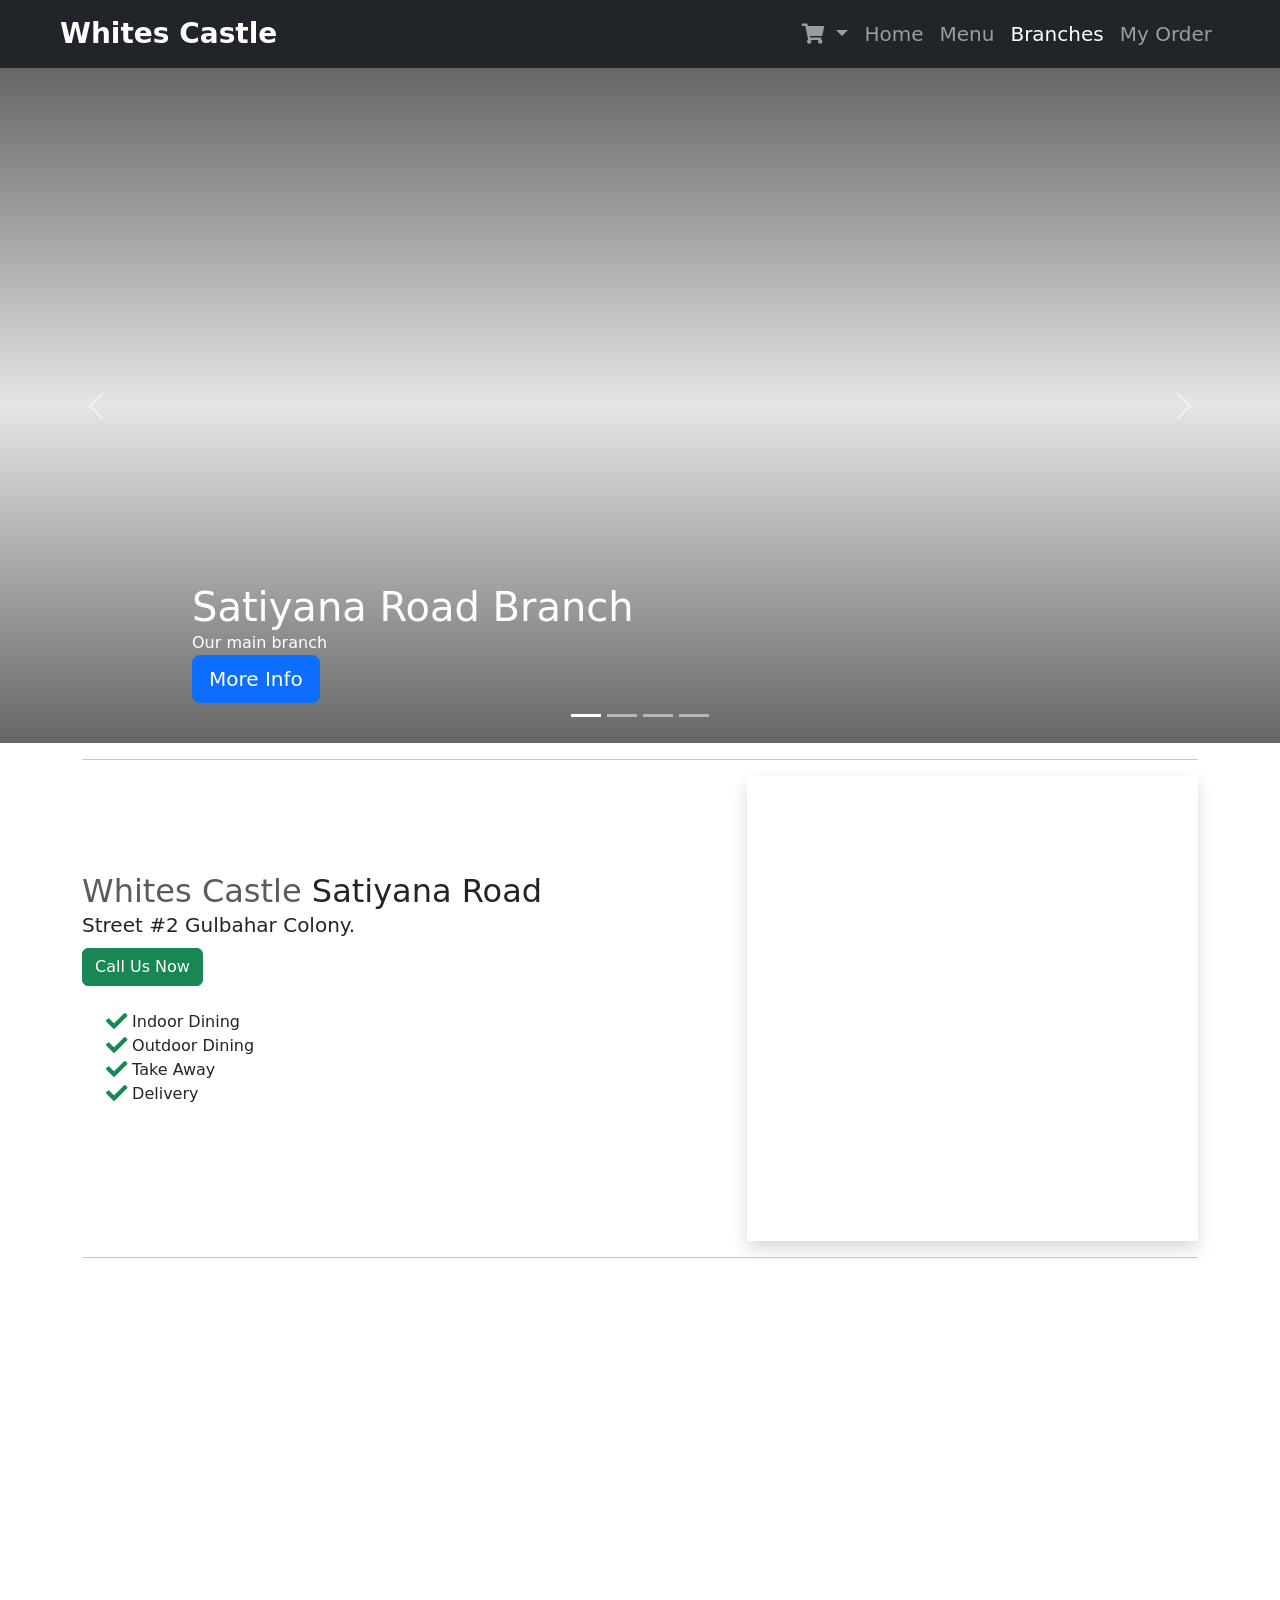
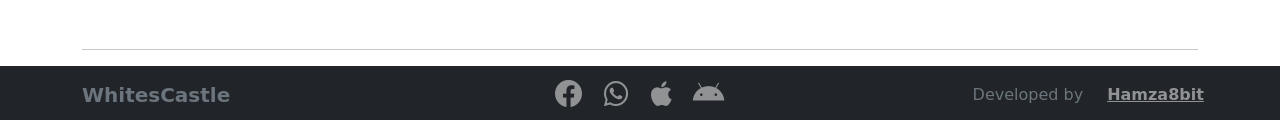
<file: branches.html>
<!DOCTYPE html>
<html lang="en">
  <head>
    <meta charset="UTF-8" />
    <meta http-equiv="X-UA-Compatible" content="IE=edge" />
    <meta name="viewport" content="width=device-width, initial-scale=1.0" />
    <link
      rel="icon"
      href="https://vampuser12.github.io/castle/images/logo/whites-castle-128.png" />
    <link
      href="https://cdn.jsdelivr.net/npm/bootstrap@5.0.2/dist/css/bootstrap.min.css"
      rel="stylesheet"
      integrity="sha384-EVSTQN3/azprG1Anm3QDgpJLIm9Nao0Yz1ztcQTwFspd3yD65VohhpuuCOmLASjC"
      crossorigin="anonymous"
    />
    <link
      rel="stylesheet"
      href="https://cdnjs.cloudflare.com/ajax/libs/font-awesome/5.15.2/css/all.min.css"
    />
    <script
      src="https://cdn.jsdelivr.net/npm/@popperjs/core@2.9.2/dist/umd/popper.min.js"
      integrity="sha384-IQsoLXl5PILFhosVNubq5LC7Qb9DXgDA9i+tQ8Zj3iwWAwPtgFTxbJ8NT4GN1R8p"
      crossorigin="anonymous"
    ></script>
    <script
      src="https://cdn.jsdelivr.net/npm/bootstrap@5.0.2/dist/js/bootstrap.min.js"
      integrity="sha384-cVKIPhGWiC2Al4u+LWgxfKTRIcfu0JTxR+EQDz/bgldoEyl4H0zUF0QKbrJ0EcQF"
      crossorigin="anonymous"
    ></script>
    <link rel="stylesheet" href="style.css" />
    <script src="script.js"></script>
    <title>Whites Castle</title>


    <link href="https://unpkg.com/aos@2.3.1/dist/aos.css" rel="stylesheet">
    <script src="https://unpkg.com/aos@2.3.1/dist/aos.js"></script>
  </head>
  <body onload="myScript()" class="h-100">
    <header>
    <nav class="navbar navbar-expand-md navbar-dark bg-dark">
      <div class="container-fluid">
        <a class="navbar-brand ms-5 fw-bold fs-3" href="index.html">Whites Castle</a>
        <div class="d-flex">
          <a
            href="cart.html"
            class="btn btn-outline btn-light d-block d-md-none"
            ><i class="fa-shopping-cart fa"></i
            ><span class="badge rounded-pill bg-success d-none cart-count">
              3
              <span class="visually-hidden">number of cart</span>
            </span></a
          >
          <button
            class="navbar-toggler"
            type="button"
            data-bs-toggle="collapse"
            data-bs-target="#navbarText"
            aria-controls="navbarText"
            aria-expanded="false"
            aria-label="Toggle navigation"
          >
            <span class="navbar-toggler-icon"></span>
          </button>
        </div>
        <div class="collapse navbar-collapse" id="navbarText">
          <ul class="navbar-nav mb-2 mb-lg-0 ms-auto fs-5 me-5">
            <li class="nav-item dropdown">
              <a
                class="nav-link dropdown-toggle"
                href="#"
                id="navbarScrollingDropdown"
                role="button"
                data-bs-toggle="dropdown"
                data-bs-auto-close="outside"
                aria-expanded="false"
              >
                <i class="fa fa-shopping-cart"></i>
                <span class="badge rounded-pill bg-success d-none cart-count">
                  3
                  <span class="visually-hidden">number of cart</span>
                </span>
              </a>
              <ul
                class="dropdown-menu bg-dark dropdown-menu-dark"
                aria-labelledby="navbarScrollingDropdown"
              >
                <li class="">
                  <a class="dropdown-item text-center p-2 px-5" href="cart.html"
                    >View Cart</a
                  >
                </li>
                <li class="d-flex">
                  <a
                    class="text-decoration-none w-100 btn-success text-center p-2 px-5"
                    href="checkout.html"
                    >Checkout</a
                  ><a
                    class="text-decoration-none w-100 btn-danger text-center p-2 px-5 cursor-pointer"
                    href="#"
                    onclick="clearCart()"
                    >Clear</a
                  >
                </li>
                <li>
                  <hr class="dropdown-divider" />
                  <div class="w-100 px-3 text-end">
                    Total:
                    <span class="fs-5 fw-bold total-cart-price">0</span> PKR
                  </div>
                </li>
                <li class="p-2">
                  <ol class="list-group" style="max-height: 50vh; overflow-y: auto;" id="cart-items"></ol>
                </li>
              </ul>
            </li>

            <li class="nav-item">
              <a class="nav-link" aria-current="page" href="index.html"
                >Home</a
              >
            </li>
            <li class="nav-item">
              <a class="nav-link" href="menu.html">Menu</a>
            </li>
            <li class="nav-item">
              <a class="nav-link active" href="branches.html">Branches</a>
            </li>
            <li class="nav-item">
              <a class="nav-link" href="order.html">My Order</a>
            </li>
          </ul>
          <span class="navbar-text"> </span>
        </div>
      </div>
    </nav>
  </header>
    
    <main>

      <div id="myCarousel" class="carousel slide" data-bs-ride="carousel">
        <div class="carousel-indicators">
          <button type="button" data-bs-target="#myCarousel" data-bs-slide-to="0" class="active" aria-label="Slide 1" aria-current="true"></button>
          <button type="button" data-bs-target="#myCarousel" data-bs-slide-to="1" aria-label="Slide 2" class=""></button>
          <button type="button" data-bs-target="#myCarousel" data-bs-slide-to="2" aria-label="Slide 3" class=""></button>
          <button type="button" data-bs-target="#myCarousel" data-bs-slide-to="3" aria-label="Slide 4" class=""></button>
        </div>
        <div class="carousel-inner">
          <div class="carousel-item active" style="height: 75vh; background: linear-gradient( rgba(0, 0, 0, 0.6), rgba(0,0,0,0.1), rgba(0, 0, 0, 0.6) ), url('https://vampuser12.github.io/castle/images/branches/main.jpg')  no-repeat center top;">
            <!-- <div style=""></div> -->

              <!-- <img srchttps://vampuser12.github.io/castle/images/branches/eden.jpg" alt="" class="d-block w-100"> -->
            <!-- </div> -->
            <!-- <svg class="bd-placeholder-img" width="100%" height="100%" xmlns="http://www.w3.org/2000/svg" aria-hidden="true" preserveAspectRatio="xMidYMid slice" focusable="false"><rect width="100%" height="100%" fill="#777"></rect></svg> -->
    
            <div class="container">
              <div class="carousel-caption text-start">
                <h1>Satiyana Road Branch</h1>
                <p>Our main branch</p>
                <p><a class="btn btn-lg btn-primary" href="#satiyana-road">More Info</a></p>
              </div>
            </div>
          </div>
          <div class="carousel-item" style="height: 75vh;background: linear-gradient( rgba(0, 0, 0, 0.7), rgba(0,0,0,0.2), rgba(0, 0, 0, 0.7) ), url('https://vampuser12.github.io/castle/images/branches/jinnah.jpg')  no-repeat center top;">
            <!-- <svg class="bd-placeholder-img" width="100%" height="100%" xmlns="http://www.w3.org/2000/svg" aria-hidden="true" preserveAspectRatio="xMidYMid slice" focusable="false"><rect width="100%" height="100%" fill="#777"></rect></svg> -->
    
            <div class="container">
              <div class="carousel-caption">
                <h1>Jinnah Colony Branch</h1>
                <p>Hajvery Road</p>
                <p><a class="btn btn-primary" href="#jinnah-colony">More Info</a></p>
              </div>
            </div>
          </div>
          <div class="carousel-item" style="height: 75vh;background: linear-gradient( rgba(0, 0, 0, 0.6), rgba(0,0,0,0.1), rgba(0, 0, 0, 0.6) ), url('https://vampuser12.github.io/castle/images/branches/eden.jpg')  no-repeat center top;">
            <!-- <svg class="bd-placeholder-img" width="100%" height="100%" xmlns="http://www.w3.org/2000/svg" aria-hidden="true" preserveAspectRatio="xMidYMid slice" focusable="false"><rect width="100%" height="100%" fill="#777"></rect></svg> -->
    
            <div class="container">
              <div class="carousel-caption">
                <h1>Eden Garden Branch</h1>
                <p>Zia Town near Jazz Head Office</p>
                <p><a class="btn btn-primary" href="#eden-garden">More Info</a></p>
              </div>
            </div>
          </div>
          <div class="carousel-item" style="height: 75vh;background: linear-gradient( rgba(0, 0, 0, 0.6), rgba(0,0,0,0.1), rgba(0, 0, 0, 0.6) ), url('https://vampuser12.github.io/castle/images/branches/gm.jpg')  no-repeat center top;">
            <!-- <svg class="bd-placeholder-img" width="100%" height="100%" xmlns="http://www.w3.org/2000/svg" aria-hidden="true" preserveAspectRatio="xMidYMid slice" focusable="false"><rect width="100%" height="100%" fill="#777"></rect></svg>
     -->
            <div class="container">
              <div class="carousel-caption text-end">
                <h1>GM Abad Branch</h1>
                <p>Gulam Muhammad Abad, Narwala Road.</p>
                <p><a class="btn btn-primary" href="#gm-abad">More Info</a></p>
              </div>
            </div>
          </div>
        </div>
        <button class="carousel-control-prev" type="button" data-bs-target="#myCarousel" data-bs-slide="prev">
          <span class="carousel-control-prev-icon" aria-hidden="true"></span>
          <span class="visually-hidden">Previous</span>
        </button>
        <button class="carousel-control-next" type="button" data-bs-target="#myCarousel" data-bs-slide="next">
          <span class="carousel-control-next-icon" aria-hidden="true"></span>
          <span class="visually-hidden">Next</span>
        </button>
      </div>
    
    
      <!-- Marketing messaging and featurettes
      ================================================== -->
      <!-- Wrap the rest of the page in another container to center all the content. -->
    
      <div class="container marketing">
    
        <!-- START THE FEATURETTES -->
    
        <hr class="featurette-divider">
    
        <div class="row featurette" id="satiyana-road">
          <div class="col-md-7 pt-lg-5" data-aos="fade-right" data-aos-duration="500">
            <h2 class="featurette-heading mt-5"><span class="text-muted">Whites Castle</span> Satiyana Road</h2>
            <p class="lead">Street #2 Gulbahar Colony.</p>
            <a href="tel:+9241111606060" class="btn btn-success mt-2">Call Us Now</a>
            <!-- <a class="btn btn-success mt-2">Whatsapp</a> -->

            <ul class="list-unstyled p-4">
              <li>
                <i class="fas fa-lg text-success fa-check"></i>
                <!-- underline text -->
                <span>Indoor Dining</span>
              </li>
              <li>
                <i class="fas fa-lg text-success fa-check"></i>
                <span>Outdoor Dining</span>
              </li>
              <li>
                <i class="fas fa-lg text-success fa-check"></i>
                <span>Take Away</span>
              </li>
              <li>
                <i class="fas fa-lg text-success fa-check"></i>
                <span>Delivery</span>
              </li>
              </ul>
          </div>
          <div class="col-md-5" data-aos="fade-left" data-aos-duration="500">
            <div class="shadow p-1">
            <iframe src="https://www.google.com/maps/embed?pb=!1m18!1m12!1m3!1d5102.484910433104!2d73.10696935579828!3d31.40034328064086!2m3!1f0!2f0!3f0!3m2!1i1024!2i768!4f13.1!3m3!1m2!1s0x392267e1a928ce9f%3A0x4a2aa50f98e51e9!2sWhites%20Castle%20Satayana%20Road!5e0!3m2!1sen!2s!4v1649760045852!5m2!1sen!2s" width="100%" height="450" style="border:0;" allowfullscreen="" loading="lazy" referrerpolicy="no-referrer-when-downgrade"></iframe>
          </div>
          </div>
        </div>
    
        <hr class="featurette-divider">
    
    
        <div class="row featurette" id="jinnah-colony">
          <div class="col-md-7 order-md-2 pt-lg-5" data-aos="fade-left" data-aos-duration="500">
            <h2 class="featurette-heading mt-5"><span class="text-muted">Whites Castle</span> Jinnah Colony</h2>
            <p class="lead">63-A Hajvery Rd, near BC Tower.</p>
            <a href="tel:+9241111606060" class="btn btn-success mt-2">Call Us Now</a>

            <ul class="list-unstyled p-4">
              <li>
                <i class="fas fa-lg text-success fa-check"></i>
                <!-- underline text -->
                <span>Indoor Dining</span>
              </li>
              <li>
                <i class="fas fa-lg text-success fa-check"></i>
                <span>Take Away</span>
              </li>
              <li>
                <i class="fas fa-lg text-success fa-check"></i>
                <span>Delivery</span>
              </li>
              </ul>
            <!-- <a class="btn btn-success mt-2">Whatsapp</a> -->
          </div>
          <div class="col-md-5" data-aos="fade-right" data-aos-duration="500">
            <div class="shadow order-md-1 p-1">
              <iframe src="https://www.google.com/maps/embed?pb=!1m18!1m12!1m3!1d3404.824340697464!2d73.06607831473777!3d31.418965459286856!2m3!1f0!2f0!3f0!3m2!1i1024!2i768!4f13.1!3m3!1m2!1s0x3922433fa1e31cf5%3A0x3319f9d38dd6092!2sWhites%20Castle%20Jinnah%20Colony!5e0!3m2!1sen!2sus!4v1649761153778!5m2!1sen!2sus" width="100%" height="450" style="border:0;" allowfullscreen="" loading="lazy" referrerpolicy="no-referrer-when-downgrade"></iframe>

          </div>
          </div>
        </div>
    
        <hr class="featurette-divider">
    
        <div class="row featurette" id="eden-garden">
          <div class="col-md-7 pt-lg-5" data-aos="fade-right" data-aos-duration="500">
            <h2 class="featurette-heading mt-5"><span class="text-muted">Whites Castle</span> Eden Garden</h2>
            <p class="lead">Blue Bell Tower, 208 Chak Road near Jazz Head Office.</p>
            <a href="tel:+9241111606060" class="btn btn-success mt-2">Call Us Now</a>

            <ul class="list-unstyled p-4">
              <li>
                <i class="fas fa-lg text-success fa-check"></i>
                <!-- underline text -->
                <span>Indoor Dining</span>
              </li>
              <li>
                <i class="fas fa-lg text-success fa-check"></i>
                <span>Take Away</span>
              </li>
              <li>
                <i class="fas fa-lg text-success fa-check"></i>
                <span>Delivery</span>
              </li>
              </ul>
            <!-- <a class="btn btn-success mt-2">Whatsapp</a> -->
          </div>
          <div class="col-md-5" data-aos="fade-left" data-aos-duration="500">
            <div class="shadow p-1">
              <iframe src="https://www.google.com/maps/embed?pb=!1m18!1m12!1m3!1d1012.0653459997279!2d73.13995823016091!3d31.43703208910624!2m3!1f0!2f0!3f0!3m2!1i1024!2i768!4f13.1!3m3!1m2!1s0x3922692f85ee0d65%3A0x417e0c35763c5e7c!2sWhites%20Castle%20Eden%20Garden!5e0!3m2!1sen!2s!4v1649767178461!5m2!1sen!2s" width="100%" height="450" style="border:0;" allowfullscreen="" loading="lazy" referrerpolicy="no-referrer-when-downgrade"></iframe>
          </div>
          </div>
        </div>
    
        <hr class="featurette-divider">
    
    
        <div class="row featurette" id="gm-abad">
          <div class="col-md-7 order-md-2 pt-lg-5" data-aos="fade-left" data-aos-duration="500">
            <h2 class="featurette-heading mt-5"><span class="text-muted">Whites Castle</span> GM Abad</h2>
            <p class="lead">Narwala Road near Qabaristan Moor.</p>
            <a href="tel:+9241111606060" class="btn btn-success mt-2">Call Us Now</a>

            <ul class="list-unstyled p-4">
              <li>
                <i class="fas fa-lg text-success fa-check"></i>
                <!-- underline text -->
                <span>Indoor Dining</span>
              </li>
              <li>
                <i class="fas fa-lg text-success fa-check"></i>
                <span>Outdoor Dining</span>
              </li>
              <li>
                <i class="fas fa-lg text-success fa-check"></i>
                <span>Take Away</span>
              </li>
              <li>
                <i class="fas fa-lg text-success fa-check"></i>
                <span>Delivery</span>
              </li>
              </ul>
            <!-- <a class="btn btn-success mt-2">Whatsapp</a> -->
            <!-- We provide following services with check marks -->
           
          </div>
          <div class="col-md-5" data-aos="fade-right" data-aos-duration="500">
            <div class="shadow order-md-1 p-1">
              <iframe src="https://www.google.com/maps/embed?pb=!1m18!1m12!1m3!1d3404.4021148389775!2d73.05547901473808!3d31.43059495871519!2m3!1f0!2f0!3f0!3m2!1i1024!2i768!4f13.1!3m3!1m2!1s0x3922439b097a319d%3A0x86ead0e1f82abba9!2sWhites%20Castle%20GM%20Abad!5e0!3m2!1sen!2s!4v1649767235809!5m2!1sen!2s" width="100%" height="450" style="border:0;" allowfullscreen="" loading="lazy" referrerpolicy="no-referrer-when-downgrade"></iframe>

          </div>
          </div>
        </div>
    
    
        <hr class="featurette-divider">
    
    

        <div class="row featurette" id="eden-garden">
          <div class="col-md-7 pt-lg-5" data-aos="fade-right" data-aos-duration="500">
            <h2 class="featurette-heading mt-5"><span class="text-muted">Whites Castle</span> Millat Chowk</h2>
            <p class="lead">Millat Chowk Gulishtan Colony.</p>
            <a href="tel:+9241111606060" class="btn btn-success mt-2">Call Us Now</a>

            <ul class="list-unstyled p-4">
              <!-- <li>
                <i class="fas fa-lg text-success fa-check"></i>
                <span>Indoor Dining</span>
              </li> -->
              <li>
                <i class="fas fa-lg text-success fa-check"></i>
                <span>Outdoor Dining</span>
              </li>
              <li>
                <i class="fas fa-lg text-success fa-check"></i>
                <span>Take Away</span>
              </li>
              <li>
                <i class="fas fa-lg text-success fa-check"></i>
                <span>Delivery</span>
              </li>
              </ul>
            <!-- <a class="btn btn-success mt-2">Whatsapp</a> -->
          </div>
          <div class="col-md-5" data-aos="fade-left" data-aos-duration="500">
            <div class="shadow p-1">
              <iframe src="https://www.google.com/maps/embed?pb=!1m18!1m12!1m3!1d3403.804200125074!2d73.09102661881367!3d31.447056907122786!2m3!1f0!2f0!3f0!3m2!1i1024!2i768!4f13.1!3m3!1m2!1s0x3922699149707c49%3A0x789ee5366b7bf9a5!2sWhites%20Castle%20Millat%20Chowk!5e0!3m2!1sen!2s!4v1653393550686!5m2!1sen!2s" width="100%" height="450" style="border:0;" allowfullscreen="" loading="lazy" referrerpolicy="no-referrer-when-downgrade"></iframe>
          </div>
          </div>
        </div>
    
        <hr class="featurette-divider">
    
        <!-- /END THE FEATURETTES -->
    
      </div><!-- /.container -->
    
    

      <footer class="bg-dark text-white mt-2 pt-2 pb-1">
        <div class="container">
          <div class="row">
            <div class="col-7 col-md-9">
              <div class="row">
                <div class="col-md-4 d-flex">
                  <span class="fs-5 fw-bold text-secondary mt-auto mb-auto">WhitesCastle</span>
                </div>
                <div class="col-md-8 d-flex">
                  <span class="links ms-auto me-auto">
                    <a href="https://www.facebook.com/whites.castle.amir/" class="col fs-3 m-2 text-white opacity-hover"><i class="fab fa-facebook"></i></a>
                    <a href="https://wa.me/923041115959" class="col fs-3 m-2 text-white opacity-hover"><i class="fab fa-whatsapp"></i></a>
                    <a href="https://apps.apple.com/pk/app/whites-castle/id1573628371" class="col fs-3 m-2 text-white opacity-hover"><i class="fab fa-apple"></i></a>
                    <a href="https://play.google.com/store/apps/details?id=com.whitescastle" class="col fs-3 m-2 text-white opacity-hover"><i class="fab fa-android"></i></a>
                  </span>
                </div>
              </div>
            </div>
            <div class="col-5 col-md-3 d-flex">
              <div class="row">
                <div class="col-md-8 d-flex">
                  <span class="text-secondary mt-auto mb-auto ms-auto">Developed by</span>
                </div>
                <div class="col-md-4 d-flex">
                  <a href="http://hamza8bit.github.io" class="fw-bold text-white opacity-hover ms-auto mt-auto mb-auto">Hamza8bit</a>
                </div>
              </div>
            </div>
          </div>
        </div>
      </footer>
    </main>
  </body>
  <script src="cart.js"></script>
  <script>
    function myScript() {
      // displayMenu(menu);
      AOS.init();
      initializeComponents();
loadCartItems();

    }
    
  
  </script>
</html>
</file>
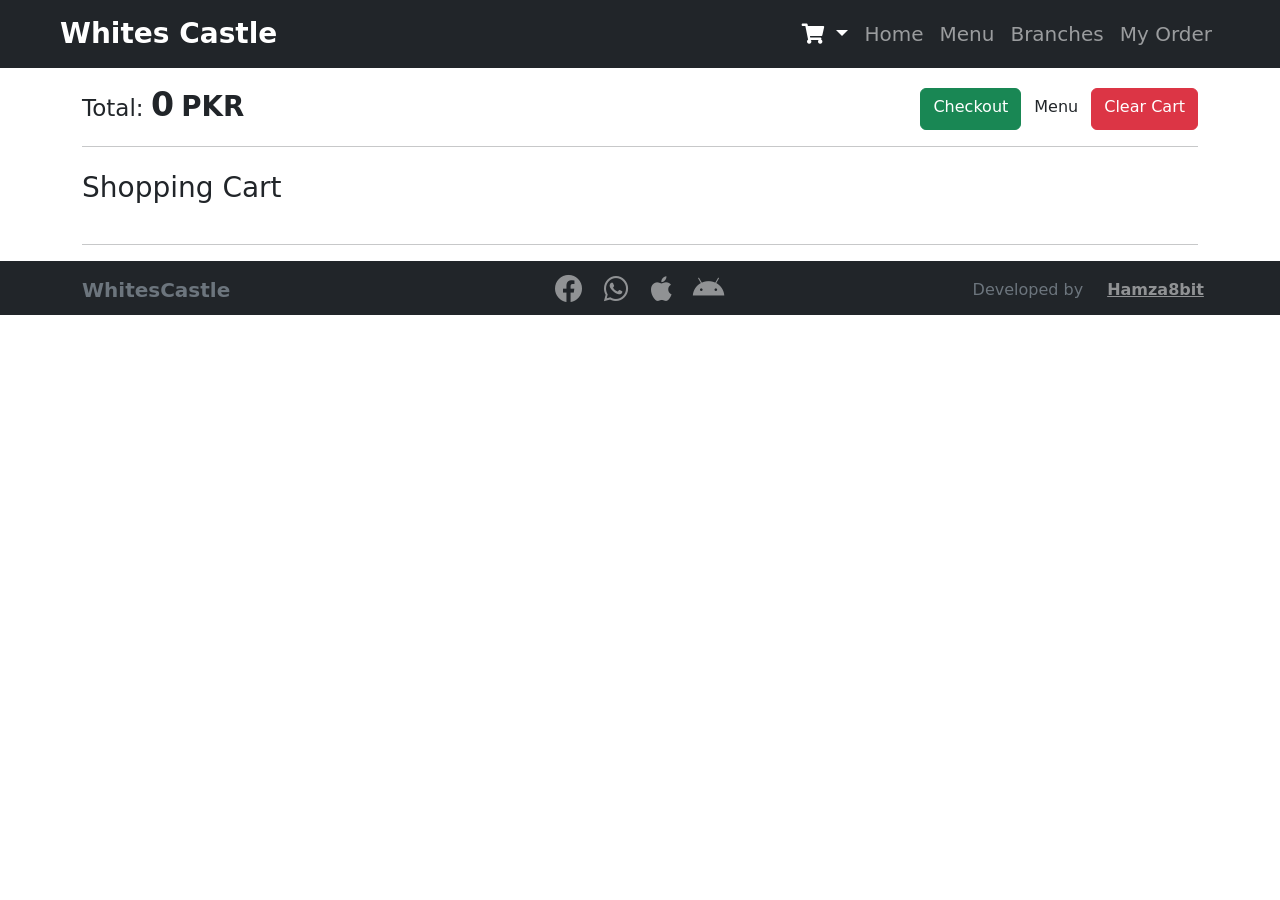
<file: cart.html>
<!DOCTYPE html>
<html lang="en">
  <head>
    <meta charset="UTF-8" />
    <meta http-equiv="X-UA-Compatible" content="IE=edge" />
    <meta name="viewport" content="width=device-width, initial-scale=1.0" />
    <link
      rel="icon"
      href="https://vampuser12.github.io/castle/images/logo/whites-castle-128.png" />
    <link
      href="https://cdn.jsdelivr.net/npm/bootstrap@5.0.2/dist/css/bootstrap.min.css"
      rel="stylesheet"
      integrity="sha384-EVSTQN3/azprG1Anm3QDgpJLIm9Nao0Yz1ztcQTwFspd3yD65VohhpuuCOmLASjC"
      crossorigin="anonymous"
    />
    <link
      rel="stylesheet"
      href="https://cdnjs.cloudflare.com/ajax/libs/font-awesome/5.15.2/css/all.min.css"
    />
    <script
      src="https://cdn.jsdelivr.net/npm/@popperjs/core@2.9.2/dist/umd/popper.min.js"
      integrity="sha384-IQsoLXl5PILFhosVNubq5LC7Qb9DXgDA9i+tQ8Zj3iwWAwPtgFTxbJ8NT4GN1R8p"
      crossorigin="anonymous"
    ></script>
    <script
      src="https://cdn.jsdelivr.net/npm/bootstrap@5.0.2/dist/js/bootstrap.min.js"
      integrity="sha384-cVKIPhGWiC2Al4u+LWgxfKTRIcfu0JTxR+EQDz/bgldoEyl4H0zUF0QKbrJ0EcQF"
      crossorigin="anonymous"
    ></script>
    <link rel="stylesheet" href="style.css" />
    <script src="script.js"></script>
    <title>Whites Castle</title>
  </head>
  <body onload="myScript()" style="padding-top: 5em">
    <nav class="navbar navbar-expand-md fixed-top navbar-dark bg-dark">
      <div class="container-fluid">
        <a class="navbar-brand ms-5 fw-bold fs-3" href="index.html">Whites Castle</a>
        <div class="d-flex">
          <a
            href="cart.html"
            class="btn btn-outline btn-light d-block d-md-none"
            ><i class="fa-shopping-cart fa"></i
            ><span class="badge rounded-pill bg-success d-none cart-count">
              3
              <span class="visually-hidden">number of cart</span>
            </span></a
          >
          <button
            class="navbar-toggler"
            type="button"
            data-bs-toggle="collapse"
            data-bs-target="#navbarText"
            aria-controls="navbarText"
            aria-expanded="false"
            aria-label="Toggle navigation"
          >
            <span class="navbar-toggler-icon"></span>
          </button>
        </div>
        <div class="collapse navbar-collapse" id="navbarText">
          <ul class="navbar-nav mb-2 mb-lg-0 ms-auto fs-5 me-5">
            <li class="nav-item dropdown">
              <a
                class="nav-link active dropdown-toggle"
                href="#"
                id="navbarScrollingDropdown"
                role="button"
                data-bs-toggle="dropdown"
                data-bs-auto-close="outside"
                aria-expanded="false"
              >
                <i class="fa fa-shopping-cart"></i>
                <span class="badge rounded-pill bg-success d-none cart-count">
                  3
                  <span class="visually-hidden">number of cart</span>
                </span>
              </a>
              <ul
                class="dropdown-menu bg-dark dropdown-menu-dark"
                aria-labelledby="navbarScrollingDropdown"
              >
                <li class="">
                  <a class="dropdown-item text-center p-2 px-5" href="cart.html"
                    >View Cart</a
                  >
                </li>
                <li class="d-flex">
                  <a
                    class="text-decoration-none w-100 btn-success text-center p-2 px-5"
                    href="checkout.html"
                    >Checkout</a
                  ><a
                    class="text-decoration-none w-100 btn-danger text-center p-2 px-5 cursor-pointer"
                    href="#"
                    onclick="clearCart()"
                    >Clear</a
                  >
                </li>
                <li>
                  <hr class="dropdown-divider" />
                  <div class="w-100 px-3 text-end">
                    Total:
                    <span class="fs-5 fw-bold total-cart-price">0</span> PKR
                  </div>
                </li>
                <li class="p-2">
                  <ol class="list-group" style="max-height: 50vh; overflow-y: auto;" id="cart-items"></ol>
                </li>
              </ul>
            </li>

            <li class="nav-item">
              <a class="nav-link" aria-current="page" href="index.html">Home</a>
            </li>
            <li class="nav-item">
              <a class="nav-link" href="menu.html">Menu</a>
            </li>
            <li class="nav-item">
              <a class="nav-link" href="branches.html">Branches</a>
            </li>
            <li class="nav-item">
              <a class="nav-link" href="order.html">My Order</a>
            </li>
          </ul>
          <span class="navbar-text"> </span>
        </div>
      </div>
    </nav>

    <div class="container main">
      <div class="row row-cols-md-2 row-cols-1">
        <span class="mt-auto text-lg col"
          >Total: <b class="text-lg total-cart-price">0</b>
          <b class="text-md">PKR</b></span
        >
        <div class="col mt-2 d-flex">
          <a href="checkout.html" class="ms-auto btn btn-success">Checkout</a>
          <a href="menu.html" class="btn">Menu</a>
          <a href="#" class="btn btn-danger" onclick="clearCart()"
            >Clear Cart</a
          >
        </div>
      </div>
      <hr />

      <h3 class="my-4">Shopping Cart</h3>
      <div class="cart-modifiers row row-cols-md-2">ooo Loading Cart ooo</div>
      <hr />
    </div>


   <footer class="bg-dark text-white mt-2 pt-2 pb-1">
      <div class="container">
        <div class="row">
          <div class="col-7 col-md-9">
            <div class="row">
              <div class="col-md-4 d-flex">
                <span class="fs-5 fw-bold text-secondary mt-auto mb-auto">WhitesCastle</span>
              </div>
              <div class="col-md-8 d-flex">
                <span class="links ms-auto me-auto">
                  <a href="https://www.facebook.com/whites.castle.amir/" class="col fs-3 m-2 text-white opacity-hover"><i class="fab fa-facebook"></i></a>
                  <a href="https://wa.me/923041115959" class="col fs-3 m-2 text-white opacity-hover"><i class="fab fa-whatsapp"></i></a>
                  <a href="https://apps.apple.com/pk/app/whites-castle/id1573628371" class="col fs-3 m-2 text-white opacity-hover"><i class="fab fa-apple"></i></a>
                  <a href="https://play.google.com/store/apps/details?id=com.whitescastle" class="col fs-3 m-2 text-white opacity-hover"><i class="fab fa-android"></i></a>
                </span>
              </div>
            </div>
          </div>
          <div class="col-5 col-md-3 d-flex">
            <div class="row">
              <div class="col-md-8 d-flex">
                <span class="text-secondary mt-auto mb-auto ms-auto">Developed by</span>
              </div>
              <div class="col-md-4 d-flex">
                <a href="http://hamza8bit.github.io" class="fw-bold text-white opacity-hover ms-auto mt-auto mb-auto">Hamza8bit</a>
              </div>
            </div>
          </div>
        </div>
      </div>
    </footer>
    <div id="toast">
      <div id="img">Icon</div>
      <div id="desc">A notification message..</div>
    </div>
  </body>
  <script src="cart.js"></script>
  <script>
    function loadCartItems() {
      //get cart items
      let cartItems = localStorage.getItem("cart");
      if (cartItems) {
        cartItems = JSON.parse(cartItems);
        // if(!cartItems)
        //   cartItems=[];
      } else cartItems = [];
      // console.log(cartItems);

      //get number of cart items
      let cart_elements = document.getElementsByClassName("cart-count");
      let length = cartItems.length;
      for (let cart of cart_elements) {
        cart.innerHTML = length;
        if (length) {
          cart.classList.remove("d-none");
        } else {
          cart.classList.add("d-none");
        }
      }

      var shopping_cart = document.getElementById("cart-items");
      var str = "";
      var other_str = "";
      var total = 0;
      // if(cart_ids.length==0){
      //   shopping_cart.innerHTML = "<div class='w-100 text-center'>Cart is empty</div>";
      //   return;
      // }

      for (let i = 0; i < cartItems.length; i++) {
        let cartItem = cartItems[i];
        let itemID = cartItem.ID;
        let item = menuItem(itemID);
        let price = calculatePrice(cartItem, item);
        total += price;
        str += `<li class="list-group-item"><div class="d-flex justify-content-between align-items-start"><div class="me-auto">${item.Name}</div><div class="d-flex place-items-center"><span class="px-2 lh-1 btn-danger rounded-pill" role="button" onclick="decreaseQunatity('${i}')">-</span><span class="badge bg-primary rounded-pill quantity-cart-${i}">${cartItem.Q}</span><span class="px-2 lh-1 btn-success rounded-pill" role="button" onclick="increaseQunatity('${i}')">+</span></div></div><div class="d-flex justify-content-between align-items-start"><div class="fw-bold small">(`;

        // +item.Choices[item_detail.Choices[0].ChoiceID].Options[item_detail.Choices[0].OptionID].Name+
        // console.log(item_detail.Choices);
        let optionNames = "";
        let cartChoices = cartItem.C;
        let choices = item.Choices;

        other_str += `<div class="col-12 col-sm-6 "><div class="card shadow mb-3"><div class="row g-0"><div class="col-lg-5 col-md-4 col-sm-12 col-4"><img src="${servers.images}${item.ImageURL}" class="img-fluid rounded-top" alt="..."></div><div class="col-lg-7 col-md-8 col-sm-12 col-8"><div class="card-body"><h5 class="card-title">${item.Name}</h5><div class="card-text"><div class="input-group mb-3"><span class="input-group-text" id="quantity-label">Quantity</span><input type="number" class="form-control" aria-label="Quantity" aria-describedby="quantity-label" onchange="changeItemQuantity('${i}', this.value)" onkeyup="changeItemQuantity('${i}', this.value)" name="qty" id="qty" min="1" max="50" step="1" value="${cartItem.Q}"><button class="btn btn-danger fw-bolder" type="button" data-bs-toggle="tooltip" data-bs-placement="bottom" title="Remove from Cart" onclick="removeCartItem(${i})">X</button></div>${(item.CategoryName=="Deals"?('<p class="">'+item.Description+'<p><hr>'):"")}<p>Total: <b class="price-cart-${i}">${price}</b></p></div></div></div></div><div class="card-footer p-0"><div class="accordion-item border-0"><h2 class="accordion-header" id="modifiers-cart-header-${i}"><button class="accordion-button btn-light collapsed" type="button" data-bs-toggle="collapse" data-bs-target="#modifers-cart-panel-${i}" aria-expanded="true" aria-controls="modifers-cart-panel-${i}">Modifiers</button></h2><div id="modifers-cart-panel-${i}" class="accordion-collapse collapse" aria-labelledby="modifiers-cart-header-${i}"><div class="accordion-body">`;

        // +item.Choices[cartItem.Choices[0].ChoiceID].Options[cartItem.Choices[0].OptionID].Name+
        // console.log(cartItem.Choices);

        for (
          let choiceIndex = 0;
          choiceIndex < item.Choices.length;
          choiceIndex++
        ) {
          let choice = item.Choices[choiceIndex];
          let cartItemChoice = cartItem.C[choiceIndex];

          if (!choice.Optional && choice.Options.length == 1) {
            // must have field
          } else if (choice.Optional && choice.Options.length == 1) {
            //check boxes;
            // let value = cartItemChoice == 0;
            let name = choice.Options[0].Name;
            other_str +=
              '<div class="form-check"><input class="form-check-input" type="checkbox" ' +
              (cartItemChoice == 0 ? "checked" : "") +
              ' id="option-' +
              i +
              "-" +
              choiceIndex +
              '" onchange="changeOptional(' +
              i +
              "," +
              choiceIndex +
              ',this.checked)"><label class="form-check-label" for="option-' +
              i +
              "-" +
              choiceIndex +
              '"> ' +
              name.substring(0, name.length - 3) +
              " (PKR " +
              choice.Options[0].Price +
              ")</label></div>";
          } else if (choice.Options.length > 1) {
            // let value = cartItemChoice && cartItemChoice.OptionID;

            other_str +=
              '<div><select onchange="changeOption(' +
              i +
              "," +
              choiceIndex +
              ', this.selectedIndex)" class="form-select p-2"  id="option-' +
              item.ItemID +
              "-" +
              choice.ChoiceID +
              '" class="w-100 padding-sm">';
            for (let option of choice.Options) {
              other_str +=
                "<option " +
                (choice.Options.indexOf(option) == cartItemChoice
                  ? "selected>"
                  : ">") +
                option.Name +
                "</option>";
            }
            other_str += "</select></div>";
          }
        }

        // for (let choice_details of cartItem.Choices) {

        //   console.log(choice_details);
        //   let Choice = getProperty(
        //     item.Choices,
        //     "ChoiceID",
        //     choice_details.ChoiceID
        //   );
        //   let Option = Choice.Options[choice_details.OptionID];
        //   //   let option = getProperty(Choice.Options, "OptionID", choice_details.OptionID );
        //   //   console.log(choice_details.OptionID, Option);
        //   other_str += Option.Name + ",";
        // }
        other_str += "</div></div></div></div></div></div>";

        for (let c = 0; c < cartChoices.length; c++) {
          let o = cartChoices[c];
          if (o != null) {
            let optionName = choices[c].Options[o].Name;
            if (choices[c].Optional)
              optionNames +=
                optionName.substring(0, optionName.length - 3) + ", ";
            else optionNames += choices[c].Options[o].Name + ", ";
          }
        }
        optionNames = optionNames.substring(0, optionNames.length - 2);
        str +=
          optionNames +
          `)</div><div class="d-inline ms-auto text-nowrap"><span class="price-cart-${i}">${price}</span> PKR</div></div></li>`;
      }
      shopping_cart.innerHTML = str;
      let price_elements = document.getElementsByClassName("total-cart-price");
      for (let element of price_elements) element.innerHTML = total;

      let cart_modifiers = document.getElementsByClassName("cart-modifiers");
      for (let element of cart_modifiers) element.innerHTML = other_str;
    }

    function changeOption(index, choice, value) {
      console.log(index, choice, value);
      let cart_items = [];
      if (localStorage.getItem("cart")) {
        cart_items = JSON.parse(localStorage.getItem("cart"));
      }
      let p = getProperty(cart_items[index].Choices, "ChoiceIndex", choice);
      //   console.log(p);
      if (p) p.OptionID = value;
      else
        cart_items[index].Choices.push({
          ChoiceIndex: choice,
          OptionID: value,
        });
      localStorage.setItem("cart", JSON.stringify(cart_items));
      console.log(cart_items);
      changePrice(cart_items, index);
    }
    function changeOptional(index, choice, value) {
      console.log(index, choice, value);

      let cartItems = [];
      if (localStorage.getItem("cart")) {
        cartItems = JSON.parse(localStorage.getItem("cart"));
      }
      let cartItem = cartItems[index];

      cartItem.C[choice] = value ? 0 : null;
      //   console.log(p);
      // if (p) p.OptionID = value ? 0 : null;
      // else
      //   cartItems[index].Choices.push({
      //     ChoiceIndex: choice,
      //     OptionID: value ? 0 : null,
      //   });
      localStorage.setItem("cart", JSON.stringify(cartItems));
      console.log(cartItems);
      changePrice(cartItems, index);
    }

    function changeItemQuantity(index, qty) {
      if (qty == 0) qty = 1;
      console.log(index, qty);
      let cart_items = [];
      if (localStorage.getItem("cart")) {
        cart_items = JSON.parse(localStorage.getItem("cart"));
      }
      cart_items[index].Q = qty;
      localStorage.setItem("cart", JSON.stringify(cart_items));

      changePrice(cart_items, index);
    }
    function removeCartItem(index) {
      let cart_items = [];
      if (localStorage.getItem("cart")) {
        cart_items = JSON.parse(localStorage.getItem("cart"));
      }
      cart_items.splice(index, 1);

      localStorage.setItem("cart", JSON.stringify(cart_items));
      loadCartItems();
    }

    function myScript() {
      //   displayMenu(menu);

      initializeComponents();
      loadCartItems();
    }
  </script>
</html>
</file>
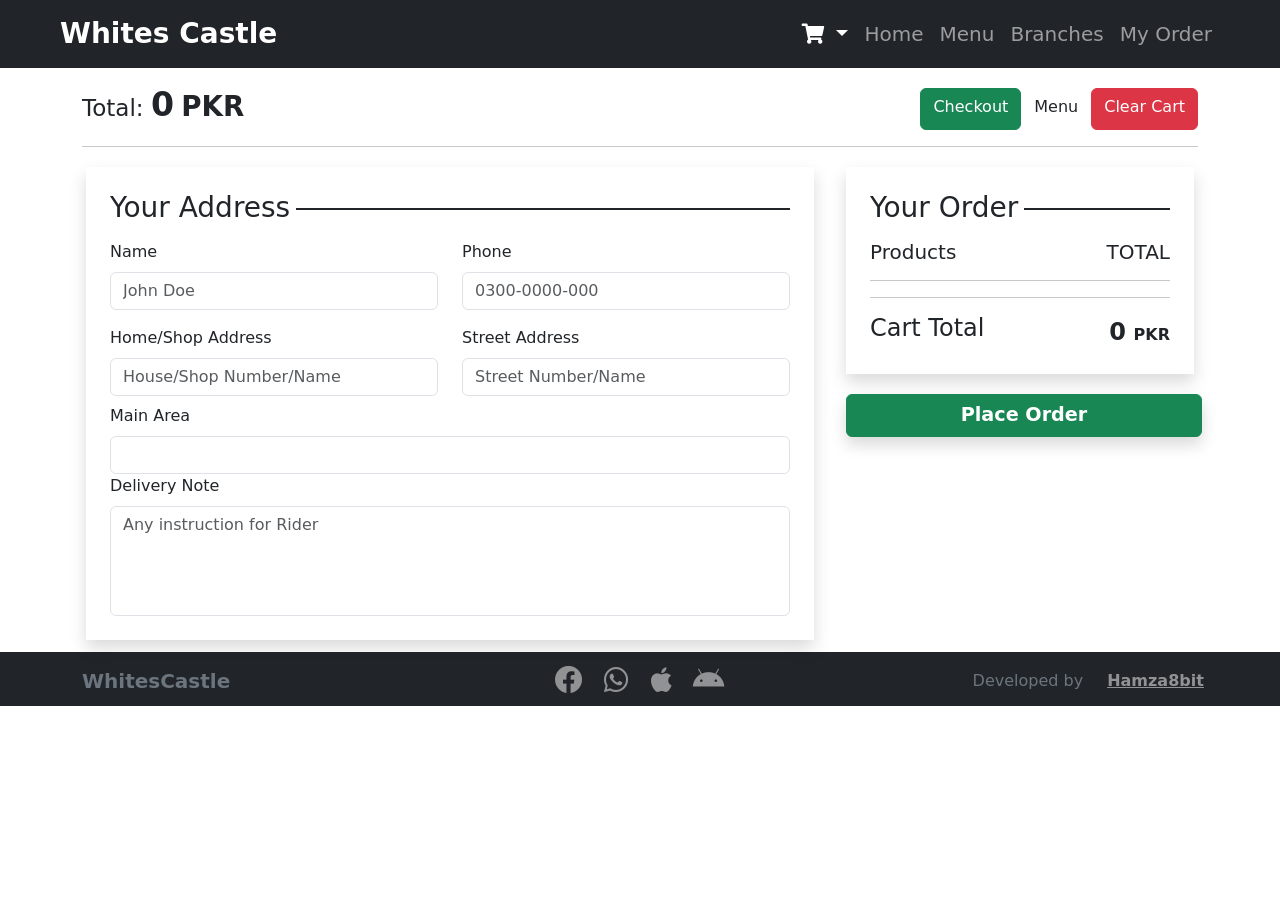
<file: checkout.html>
<!DOCTYPE html>
<html lang="en">
  <head>
    <meta charset="UTF-8" />
    <meta http-equiv="X-UA-Compatible" content="IE=edge" />
    <meta name="viewport" content="width=device-width, initial-scale=1.0" />
    <link
      href="https://cdn.jsdelivr.net/npm/bootstrap@5.0.2/dist/css/bootstrap.min.css"
      rel="stylesheet"
      integrity="sha384-EVSTQN3/azprG1Anm3QDgpJLIm9Nao0Yz1ztcQTwFspd3yD65VohhpuuCOmLASjC"
      crossorigin="anonymous"
    />
    <link
      rel="stylesheet"
      href="https://cdnjs.cloudflare.com/ajax/libs/font-awesome/5.15.2/css/all.min.css"
    />
    <script
      src="https://cdn.jsdelivr.net/npm/@popperjs/core@2.9.2/dist/umd/popper.min.js"
      integrity="sha384-IQsoLXl5PILFhosVNubq5LC7Qb9DXgDA9i+tQ8Zj3iwWAwPtgFTxbJ8NT4GN1R8p"
      crossorigin="anonymous"
    ></script>
    <script
      src="https://cdn.jsdelivr.net/npm/bootstrap@5.0.2/dist/js/bootstrap.min.js"
      integrity="sha384-cVKIPhGWiC2Al4u+LWgxfKTRIcfu0JTxR+EQDz/bgldoEyl4H0zUF0QKbrJ0EcQF"
      crossorigin="anonymous"
    ></script>
    <link rel="stylesheet" href="style.css" />
    <script src="script.js"></script>
    <title>Whites Castle</title>
    <style>
      .grey-screen{
        background: linear-gradient(to right, #000000ee, #303030aa);
        height: 100vh;
        width: 100vw;
        position: fixed;
        top: 0;
        left: 0;
      }
      .screen-panel{
        position: absolute;
        top: 50%;
        left: 50%;
        transform: translate(-50%, -50%);
        width: 100%;
        text-align: center;
        font-size: 2rem;
        color: white;
        font-weight: bold;
      }
    </style>
  </head>
  <body onload="myScript()" style="padding-top: 5em">
    <nav class="navbar navbar-expand-md fixed-top navbar-dark bg-dark">
      <div class="container-fluid">
        <a class="navbar-brand ms-5 fw-bold fs-3" href="#">Whites Castle</a>
        <div class="d-flex">
          <a
            href="cart.html"
            class="btn btn-outline btn-light d-block d-md-none"
            ><i class="fa-shopping-cart fa"></i
            ><span class="badge rounded-pill bg-success d-none cart-count">
              3
              <span class="visually-hidden">number of cart</span>
            </span></a
          >
          <button
            class="navbar-toggler"
            type="button"
            data-bs-toggle="collapse"
            data-bs-target="#navbarText"
            aria-controls="navbarText"
            aria-expanded="false"
            aria-label="Toggle navigation"
          >
            <span class="navbar-toggler-icon"></span>
          </button>
        </div>
        <div class="collapse navbar-collapse" id="navbarText">
          <ul class="navbar-nav mb-2 mb-lg-0 ms-auto fs-5 me-5">
            <li class="nav-item dropdown">
              <a
                class="nav-link active dropdown-toggle"
                href="#"
                id="navbarScrollingDropdown"
                role="button"
                data-bs-toggle="dropdown"
                data-bs-auto-close="outside"
                aria-expanded="false"
              >
                <i class="fa fa-shopping-cart"></i>
                <span class="badge rounded-pill bg-success cart-count">
                  <span class="spinner-border spinner-border-sm" role="status" aria-hidden="true"></span>
                  <span class="visually-hidden">number of cart</span>
                </span>
              </a>
              <ul
                class="dropdown-menu bg-dark dropdown-menu-dark"
                aria-labelledby="navbarScrollingDropdown"
              >
                <li class="">
                  <a class="dropdown-item text-center p-2 px-5" href="cart.html"
                    >View Cart</a
                  >
                </li>
                <li class="d-flex">
                  <a
                    class="text-decoration-none w-100 btn-success text-center p-2 px-5"
                    href="checkout.html"
                    >Checkout</a
                  ><a
                    class="text-decoration-none w-100 btn-danger text-center p-2 px-5 cursor-pointer"
                    href="#"
                    onclick="clearCart()"
                    >Clear</a
                  >
                </li>
                <li>
                  <hr class="dropdown-divider" />
                  <div class="w-100 px-3 text-end">
                    Total:
                    <span class="fs-5 fw-bold total-cart-price">0</span> PKR
                  </div>
                </li>
                <li class="p-2">
                  <ol class="list-group" id="cart-items">
                    <li
                      class="list-group-item d-flex justify-content-between align-items-start"
                    >
                      <div class="ms-2 me-auto">
                        <div class="fw-bold">Subheading</div>
                        Cras justo odio
                      </div>
                      <span class="badge bg-primary rounded-pill">14</span>
                    </li>
                    <li
                      class="list-group-item d-flex justify-content-between align-items-start"
                    >
                      <div class="ms-2 me-auto">
                        <div class="fw-bold">Subheading</div>
                        Cras justo odio
                      </div>
                      <span class="badge bg-primary rounded-pill">14</span>
                    </li>
                  </ol>
                </li>
              </ul>
            </li>

            <li class="nav-item">
              <a class="nav-link" aria-current="page" href="index.html">Home</a>
            </li>
            <li class="nav-item">
              <a class="nav-link" href="menu.html">Menu</a>
            </li>
            <li class="nav-item">
              <a class="nav-link" href="branches.html">Branches</a>
            </li>
            <li class="nav-item">
              <a class="nav-link" href="order.html">My Order</a>
            </li>
          </ul>
          <span class="navbar-text"> </span>
        </div>
      </div>
    </nav>

    <div class="container main">
      <div class="row row-cols-md-2 row-cols-1">
        <span class="mt-auto text-lg col"
          >Total: <b class="text-lg total-cart-price">0</b>
          <b class="text-md">PKR</b></span
        >
        <div class="col mt-2 d-flex">
          <a href="checkout.html" class="ms-auto btn btn-success">Checkout</a>
          <a href="menu.html" class="btn">Menu</a>
          <a href="#" class="btn btn-danger" onclick="clearCart()"
            >Clear Cart</a
          >
        </div>
      </div>
      <hr />

      <form class="row" onsubmit="placeOrder(event, this)">
        <div class="col-lg-8 col-md-4">
          <div class="bg-white shadow p-4 m-1">
            <h3 class="topborder">
              <span class="bg-white">Your Address</span>
            </h3>
            <div class="row row-cols-lg-2 mt-3 gg-1">
              <div class="form-group">
                <label class="form-label" for="Customer-Name">Name</label>
                <input
                  class="form-control"
                  type="text"
                  name="Customer-Name"
                  id="Customer-Name"
                  placeholder="John Doe"
                  required
                />
              </div>
              <div class="form-group">
                <label class="form-label" for="Customer-Phone">Phone</label>
                <input
                  class="form-control"
                  type="phone"
                  name="Customer-Phone"
                  id="Customer-Phone"
                  placeholder="0300-0000-000"
                  required
                />
              </div>
            </div>
            <div class="row row-cols-lg-2 mt-3 gg-1">
              <div class="form-group">
                <label class="form-label" for="Customer-Home-Address"
                  >Home/Shop Address</label
                >
                <input
                  class="form-control"
                  type="text"
                  name="Customer-Home-Address"
                  id="Customer-Home-Address"
                  placeholder="House/Shop Number/Name"
                  required
                />
              </div>
              <div class="form-group">
                <label class="form-label" for="Customer-Street-Address"
                  >Street Address</label
                >
                <input
                  class="form-control"
                  type="phone"
                  name="Customer-Street-Address"
                  id="Customer-Street-Address"
                  placeholder="Street Number/Name"
                  required
                />
              </div>
            </div>

            <div class="form-group mt-2">
              <label class="form-label" for="Customer-Area">Main Area</label>
              <input
                class="form-control"
                type="text"
                list="areas"
                name="Customer-Area"
                id="Customer-Area"
                
              />
              <datalist id="areas">
                <option value="Abdullahpur">Abdullahpur</option>
                <option value="Al- Fateh garden">Al- Fateh garden</option>
                <option value="Al Masoom Town">Al Masoom Town</option>
                <option value="Al-Hamra Town">Al-Hamra Town</option>
                <option value="AL-NAJAF COLONY">AL-NAJAF COLONY</option>
                <option value="AMANAT VILLAS">AMANAT VILLAS</option>
                <option value="Amir Town">Amir Town</option>
                <option value="ASHRAFI VILLAS">ASHRAFI VILLAS</option>
                <option value="AWAMI COLONY">AWAMI COLONY</option>
                <option value="BATALA COLONY">BATALA COLONY</option>
                <option value="CANAL ROAD">CANAL ROAD</option>
                <option value="CHANDANI STREET">CHANDANI STREET</option>
                <option value="CHENAB CLUB">CHENAB CLUB</option>
                <option value="CIRCULAR ROAD">CIRCULAR ROAD</option>
                <option value="Civil Lines">Civil Lines</option>
                <option value="D GROUND">D GROUND</option>
                <option value="DHOBI GHAT">DHOBI GHAT</option>
                <option value="D-TYPE COLONY">D-TYPE COLONY</option>
                <option value="EID GAH ROAD">EID GAH ROAD</option>
                <option value="FACTORY AREA">FACTORY AREA</option>
                <option value="FAREED TOWN">FAREED TOWN</option>
                <option value="FATEH ABAAD">FATEH ABAAD</option>
                <option value="FESCO COLONY">FESCO COLONY</option>
                <option value="Garden Colony">Garden Colony</option>
                <option value="GOR">GOR</option>
                <option value="GPO (GENERAL POST OFFICE)">
                  GPO (GENERAL POST OFFICE)
                </option>
                <option value="Gulbahar Colony.">Gulbahar Colony.</option>
                <option value="Gulberg.">Gulberg.</option>
                <option value="Guru-Nanak">Guru-Nanak</option>
                <option value="Guru-Nanak">Guru-Nanak</option>
                <option value="HASEEB SHAHEED COLONY">
                  HASEEB SHAHEED COLONY
                </option>
                <option value="Heaven Habitat">Heaven Habitat</option>
                <option value="HONDA SHOWROOM">HONDA SHOWROOM</option>
                <option value="IMTIAZ SHAHEED ROAD">IMTIAZ SHAHEED ROAD</option>
                <option value="IQBAL NAGAR">IQBAL NAGAR</option>
                <option value="Ismail Raod">Ismail Raod</option>
                <option value="Jail Road">Jail Road</option>
                <option value="JAIL STAFF COLONY">JAIL STAFF COLONY</option>
                <option value="Jamia Chistia Chowk.">
                  Jamia Chistia Chowk.
                </option>
                <option value="Jinah Colony.">Jinah Colony.</option>
                <option value="Khalid Abad.">Khalid Abad.</option>
                <option value="Khayaban Colony.">Khayaban Colony.</option>
                <option value="KHURRAM CHOWK">KHURRAM CHOWK</option>
                <option value="Kohinoor City">Kohinoor City</option>
                <option value="Kohinoor Town">Kohinoor Town</option>
                <option value="Kutwali Road">Kutwali Road</option>
                <option value="LAL MILL CHOWK">LAL MILL CHOWK</option>
                <option value="LIAQUAT ROAD">LIAQUAT ROAD</option>
                <option value="Lyalpur Villas">Lyalpur Villas</option>
                <option value="Madina Colony">Madina Colony</option>
                <option value="Madina Town">Madina Town</option>
                <option value="MADINA TOWN W">MADINA TOWN W</option>
                <option value="MADINA TOWN X">MADINA TOWN X</option>
                <option value="MADINA TOWN Y">MADINA TOWN Y</option>
                <option value="MADINA TOWN Z">MADINA TOWN Z</option>
                <option value="Mansoorabad Till Pm">Mansoorabad Till Pm</option>
                <option value="Millat Chowk">Millat Chowk</option>
                <option value="Model City">Model City</option>
                <option value="MOHAMMAD NAGAR">MOHAMMAD NAGAR</option>
                <option value="Mujahid Town.">Mujahid Town.</option>
                <option value="Naimat Colony.">Naimat Colony.</option>
                <option value="Nazimabad.">Nazimabad.</option>
                <option value="Nfc Colony.">Nfc Colony.</option>
                <option value="Officers Colony.">Officers Colony.</option>
                <option value="Peoples Colony.">Peoples Colony.</option>
                <option value="Pmc Hostel Staff">Pmc Hostel Staff</option>
                <option value="Police Lines">Police Lines</option>
                <option value="POLICE OFFICER'S COLONY">
                  POLICE OFFICER'S COLONY
                </option>
                <option value="QUAID-E-AZAM BLOCK">QUAID-E-AZAM BLOCK</option>
                <option value="Race Course Rd">Race Course Rd</option>
                <option value="Rachna Town.">Rachna Town.</option>
                <option value="REHMAN TOWN">REHMAN TOWN</option>
                <option value="Rehman Town (Satyana Road).">
                  Rehman Town (Satyana Road).
                </option>
                <option value="Rehman Townfrom 06:00 AM to 03:00 AM">
                  Rehman Townfrom 06:00 AM to 03:00 AM
                </option>
                <option value="Rubbani Colony.">Rubbani Colony.</option>
                <option value="SAEED COLONY">SAEED COLONY</option>
                <option value="SALEEM ULLAH PARK">SALEEM ULLAH PARK</option>
                <option value="Saman-Abad">Saman-Abad</option>
                <option value="Saman-Abad">Saman-Abad</option>
                <option value="SARFARAZ COLONY">SARFARAZ COLONY</option>
                <option value="Sargoda Road">Sargoda Road</option>
                <option value="Sargodha road">Sargodha road</option>
                <option value="SATYANA ROAD">SATYANA ROAD</option>
                <option value="Satyana Road.">Satyana Road.</option>
                <option value="Shadmaan.">Shadmaan.</option>
                <option value="SHADMAN ROAD">SHADMAN ROAD</option>
                <option value="Shaikhupura Road">Shaikhupura Road</option>
                <option value="SHALIMAR TOWN">SHALIMAR TOWN</option>
                <option value="SIR SYED TOWN">SIR SYED TOWN</option>
                <option value="SOHAIL ABAD">SOHAIL ABAD</option>
                <option value="Steam Power Colony">Steam Power Colony</option>
                <option value="SUSA ROAD">SUSA ROAD</option>
                <option value="Tariq Abad.">Tariq Abad.</option>
                <option value="Tariq Road.">Tariq Road.</option>
                <option value="Tech Town">Tech Town</option>
                <option value="Tech Town&nbsp;">Tech Town&nbsp;</option>
                <option value="Toyota Showroom/Colony.">
                  Toyota Showroom/Colony.
                </option>
                <option value="Umer Garden.">Umer Garden.</option>
                <option value="Usman Colony.">Usman Colony.</option>
                <option value="WAHEED PARK">WAHEED PARK</option>
                <option value="YASEEN TOWN">YASEEN TOWN</option>
                <option value="Yasir Town">Yasir Town</option>
                <option value="Yasir Town">Yasir Town</option>
                <option value="Yousaf Town">Yousaf Town</option>
                <option value="Yousaf Town">Yousaf Town</option>
                <option value="ZUBAIR COLONY">ZUBAIR COLONY</option>
              </datalist>
            </div>
            <div class="form-group">
              <label class="form-label" for="Note">Delivery Note</label>
              <textarea
                class="form-control"
                placeholder="Any instruction for Rider"
                rows="4"
                type="text"
                id="Note"
                name="Note"
                style="resize: none"
              ></textarea>
            </div>
          </div>
        </div>
        <div class="col-lg-4 col-md-6">
          <div class="shadow p-4 m-1 bg-white">
            <h3 class="topborder"><span class="bg-white">Your Order</span></h3>
            <!-- <hr class="mt-3"> -->
            <div class="d-flex mt-3">
              <h5>Products</h5>
              <h5 class="ms-auto">TOTAL</h5>
            </div>
            <hr />
            <div class="cart-checkout"></div>
            <hr />
            <div class="d-flex">
              <h4>Cart Total</h4>
              <span class="ms-auto fs-4"
                ><b class="total-cart-price">0</b> <b class="fs-6">PKR</b></span
              >
            </div>
          </div>
          <button onclick="" type="submit" class="m-1 mt-3 w-100 btn btn-block btn-success text-md shadow" id="order-button"><b>Place Order</b></button>
        </div>
      </form>
    </div>


   <footer class="bg-dark text-white mt-2 pt-2 pb-1">
      <div class="container">
        <div class="row">
          <div class="col-7 col-md-9">
            <div class="row">
              <div class="col-md-4 d-flex">
                <span class="fs-5 fw-bold text-secondary mt-auto mb-auto">WhitesCastle</span>
              </div>
              <div class="col-md-8 d-flex">
                <span class="links ms-auto me-auto">
                  <a href="https://www.facebook.com/whites.castle.amir/" class="col fs-3 m-2 text-white opacity-hover"><i class="fab fa-facebook"></i></a>
                  <a href="https://wa.me/923041115959" class="col fs-3 m-2 text-white opacity-hover"><i class="fab fa-whatsapp"></i></a>
                  <a href="https://apps.apple.com/pk/app/whites-castle/id1573628371" class="col fs-3 m-2 text-white opacity-hover"><i class="fab fa-apple"></i></a>
                  <a href="https://play.google.com/store/apps/details?id=com.whitescastle" class="col fs-3 m-2 text-white opacity-hover"><i class="fab fa-android"></i></a>
                </span>
              </div>
            </div>
          </div>
          <div class="col-5 col-md-3 d-flex">
            <div class="row">
              <div class="col-md-8 d-flex">
                <span class="text-secondary mt-auto mb-auto ms-auto">Developed by</span>
              </div>
              <div class="col-md-4 d-flex">
                <a href="http://hamza8bit.github.io" class="fw-bold text-white opacity-hover ms-auto mt-auto mb-auto">Hamza8bit</a>
              </div>
            </div>
          </div>
        </div>
      </div>
    </footer>
    <div class="grey-screen" style="display: none;">
      <div class="screen-panel"> 
        Your order has been placed with Reference ID <span class="ref-id">??</span>
        <div class="buttons">
          <button class="btn btn-danger btn-lg"><b>Go Home</b></button>
          <button class="btn btn-primary btn-lg"><b>Order Receipt</b></button>

        </div>
       </div>

    </div>
    <div class="modal fade" id="confirmation-modal" tabindex="-1" aria-labelledby="confirmationModalLabel" aria-modal="true"
    role="dialog">
    <div class="modal-dialog modal-sm" role="document">
        <div class="modal-content">
            <div class="modal-header">
                <h5 class="modal-title" id="confirmation-title">Modal title</h5>
                <!-- <button type="button" id="confi" class="close" aria-label="Close" onclick="closeModal()">
                    <span aria-hidden="true">&times;</span>
                </button> -->
            </div>
            <div class="modal-body" id="confirmation-body">
                ...
            </div>
            <div class="modal-footer">
              <button type="button" class="btn btn-primary" id="confirmation-positive">Yes</button>
                <button type="button" class="btn btn-secondary" id="confirmation-negative">No</button>
            </div>
        </div>
    </div>
</div>
<div class="modal-backdrop fade show" id="backdrop" style="display: none;"></div>

    <div id="toast">
      <div id="img">Icon</div>
      <div id="desc">A notification message..</div>
    </div>
  </body>
  <script src="cart.js"></script>
  <script>
    function loadCartItems() {
      var order_completed = false
      //get cart items
      let cartItems = localStorage.getItem("cart");
      if (cartItems) {
        cartItems = JSON.parse(cartItems);
        // if(!cartItems)
        //   cartItems=[];
      } else cartItems = [];
      // console.log(cartItems);

      //get number of cart items
      let cart_elements = document.getElementsByClassName("cart-count");
      let length = cartItems.length;
      for (let cart of cart_elements) {
        cart.innerHTML = length;
        if (length) {
          cart.classList.remove("d-none");
        } else {
          cart.classList.add("d-none");
        }
      }

      var shopping_cart = document.getElementById("cart-items");
      var str = "";
      var order_str = "";
      var total = 0;

      for (let i = 0; i < cartItems.length; i++) {
        let cartItem = cartItems[i];
        let itemID = cartItem.ID;
        let item = menuItem(itemID);
        let price = calculatePrice(cartItem, item);
        total += price;
        str += `<li class="list-group-item"><div class="d-flex justify-content-between align-items-start"><div class="me-auto">${item.Name}</div><div class="d-flex place-items-center"><span class="px-2 lh-1 btn-danger rounded-pill" role="button" onclick="decreaseQunatity('${i}')">-</span><span class="badge bg-primary rounded-pill quantity-cart-${i}">${cartItem.Q}</span><span class="px-2 lh-1 btn-success rounded-pill" role="button" onclick="increaseQunatity('${i}')">+</span></div></div><div class="d-flex justify-content-between align-items-start"><div class="fw-bold small">(`;

        // +item.Choices[item_detail.Choices[0].ChoiceID].Options[item_detail.Choices[0].OptionID].Name+
        // console.log(item_detail.Choices);
        let optionNames = "";
        let cartChoices = cartItem.C;
        let choices = item.Choices;
        order_str += `<div class="d-flex my-2"><span>${item.Name} <b>x <span class="quantity-cart-${i}">${cartItem.Q}</span></b><br>(`;
          
        for (let c = 0; c < cartChoices.length; c++) {
          let o = cartChoices[c];
          if (o != null) {
            let optionName = choices[c].Options[o].Name;
            if (choices[c].Optional)
              optionNames +=
                optionName.substring(0, optionName.length - 3) + ", ";
            else optionNames += choices[c].Options[o].Name + ", ";
          }
        }
        optionNames = optionNames.substring(0, optionNames.length - 2);
        str +=
          optionNames +
          `)</div><div class="d-inline ms-auto text-nowrap"><span class="price-cart-${i}">${price}</span> PKR</div></div></li>`;
        order_str+=optionNames + `)</span><h5 class="ms-auto price-cart-${i}">${price}</h5></div>`;
      }
      shopping_cart.innerHTML = str;
      let price_elements = document.getElementsByClassName("total-cart-price");
      for (let element of price_elements) element.innerHTML = total;

      let cart_modifiers = document.getElementsByClassName("cart-checkout");
      for (let element of cart_modifiers) element.innerHTML = order_str;

      if(!order_completed)
      checkConfig(total);
    }

    function changeOption(index, choice, value) {
      console.log(index, choice, value);
      let cart_items = [];
      if (localStorage.getItem("cart")) {
        cart_items = JSON.parse(localStorage.getItem("cart"));
      }
      let p = getProperty(cart_items[index].Choices, "ChoiceIndex", choice);
      //   console.log(p);
      if (p) p.OptionID = value;
      else
        cart_items[index].Choices.push({
          ChoiceIndex: choice,
          OptionID: value,
        });
      localStorage.setItem("cart", JSON.stringify(cart_items));
      console.log(cart_items);
      changePrice(cart_items, index);
    }
    function changeOptional(index, choice, value) {
      console.log(index, choice, value);

      let cartItems = [];
      if (localStorage.getItem("cart")) {
        cartItems = JSON.parse(localStorage.getItem("cart"));
      }
      let cartItem = cartItems[index];

      cartItem.C[choice] = value ? 0 : null;
      //   console.log(p);
      // if (p) p.OptionID = value ? 0 : null;
      // else
      //   cartItems[index].Choices.push({
      //     ChoiceIndex: choice,
      //     OptionID: value ? 0 : null,
      //   });
      localStorage.setItem("cart", JSON.stringify(cartItems));
      console.log(cartItems);
      changePrice(cartItems, index);
    }

    function changeItemQuantity(index, qty) {
      if (qty == 0) qty = 1;
      console.log(index, qty);
      let cart_items = [];
      if (localStorage.getItem("cart")) {
        cart_items = JSON.parse(localStorage.getItem("cart"));
      }
      cart_items[index].Q = qty;
      localStorage.setItem("cart", JSON.stringify(cart_items));

      changePrice(cart_items, index);
    }
    function removeCartItem(index) {
      let cart_items = [];
      if (localStorage.getItem("cart")) {
        cart_items = JSON.parse(localStorage.getItem("cart"));
      }
      cart_items.splice(index, 1);

      localStorage.setItem("cart", JSON.stringify(cart_items));
      loadCartItems();
    }

    function myScript() {
      //   displayMenu(menu);

      initializeComponents();
      loadCartItems();
    }

    function placeOrder(event, form_obj){
      event.preventDefault();

      let order_button = document.getElementById("order-button");
      if(order_button.innerHTML.charAt(1) != 'b'){
        launch_toast("-", "Please wait");
        return;
      }

      order_button.innerHTML = '<span class="spinner-grow spinner-grow-sm" role="status" aria-hidden="true"></span> Loading...';

      let cart_items = [];
      if (localStorage.getItem("cart")) {
        cart_items = JSON.parse(localStorage.getItem("cart"));
      }
      if(cart_items.length==0){
        launch_toast("X", "Nothing in cart.");
        return;
      }


      const body = {

        CustomerName: form_obj["Customer-Name"].value,
        CustomerPhone: form_obj["Customer-Phone"].value,
        DeliveryAddress: `${form_obj["Customer-Home-Address"].value}, ${form_obj["Customer-Street-Address"].value}, ${form_obj["Customer-Area"].value}`,
        // Home: form_obj["Customer-Home-Address"].value,
        // Street: form_obj["Customer-Street-Address"].value,
        // Area: form_obj["Customer-Area"].value,
        Note: form_obj["Note"].value,
        Cart: JSON.stringify(cart_items) 
      }
      // console.log(body);
      var formBody = [];
      for (var property in body) {
        var encodedKey = encodeURIComponent(property);
        var encodedValue = encodeURIComponent(body[property]);
        formBody.push(encodedKey + "=" + encodedValue);
      }
      formBody = formBody.join("&");
      
   

      fetch(
        servers.api+"/orders/guestOrder",
        {
        method: "POST",
        headers: {'Content-Type': 'application/x-www-form-urlencoded;charset=UTF-8'}, 
        body: formBody
      }).then(res => {
        return res.json();
      }).then(data=>{console.log(data);order_button.innerHTML="<b>Place Order</b>";
       if(data.RefID)
      {
             launch_toast(
          //check mark
          "✔"  
          ,"Order has been placed");
          order_completed = true;
          clearCart();
          const grey_screen = document.getElementsByClassName('grey-screen')[0];
          grey_screen.style.display = 'block';
          grey_screen.innerHTML = `
          <div class="screen-panel"> 
            Your order has been placed with Reference ID ${data.RefID}
            <div class="buttons">
              <a href="index.html" class="btn btn-danger btn-lg"><b>Go Home</b></a>
              <a href="receipt.html#${data.RefID}" class="btn btn-primary btn-lg"><b>Order Receipt</b></a>
            </div>
           </div>
          `;
    }
    else{
      launch_toast("✘", data.message || "Unable to place your order.")
    } 
    }).catch(err=>{console.log(err); launch_toast("✘", "Unable to place your order."); order_button.innerHTML="<b>Place Order</b>"});

      // console.log(form_obj);
    }

    function checkConfig(total){

      fetch(
        servers.api+"/config"
        ).then(res=>{
          if(res.status == 200) return res.json()
      }).then(json=>{
        console.log(json);
        const time = parseInt(Math.round(new Date().getTime())/1000, 10)%(60*60*24);
        if(time<json.START_TIME || time>json.END_TIME){
          document.getElementById("confirmation-positive").innerHTML = "Go Home";
          document.getElementById("confirmation-negative").innerHTML = "Call Us";
          
          confirmation("Closed", "You can order in between 11:00 AM to 02:00 AM", () => {window.open("index.html", "_self")}, () => {window.open("tel:/+9241111606060", '_self'); window.open("index.html", "_self")});  
        }
        if(total<json.MINIMUM_AMOUNT){
          document.getElementById("confirmation-positive").innerHTML = "Open Menu";
          document.getElementById("confirmation-negative").innerHTML = "Call Us";
          
          confirmation("Closed", "Order must be at leaset "+json.MINIMUM_AMOUNT, () => {window.open("menu.html", "_self")}, () => {window.open("tel:/+9241111606060", '_self'); window.open("index.html", "_self")});
        }
      })
    }
      </script>
      </html>
</file>
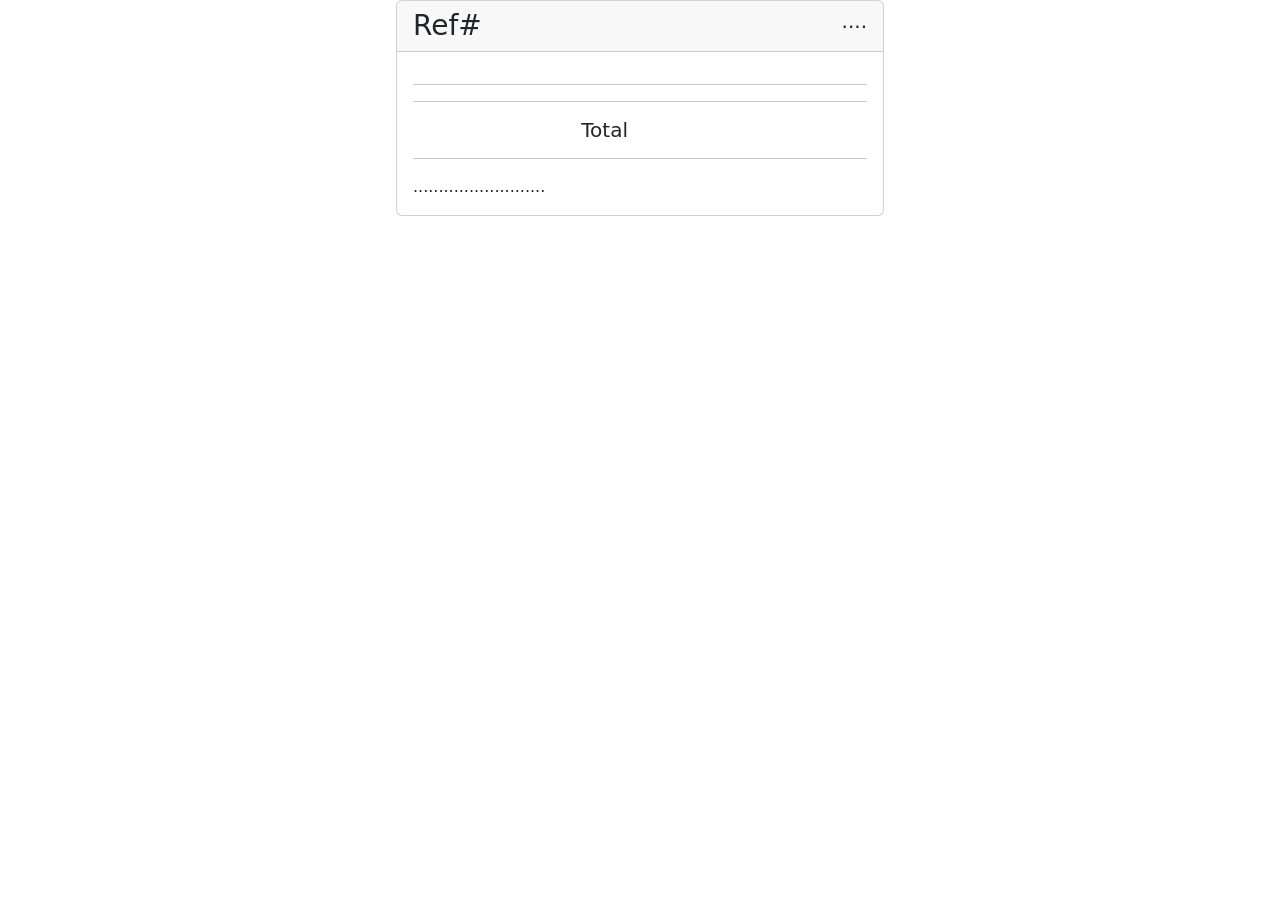
<file: inv.html>
<html>
  <head>
    <meta charset="UTF-8" />
    <meta http-equiv="X-UA-Compatible" content="IE=edge" />
    <meta name="viewport" content="width=device-width, initial-scale=1.0" />
    <link
      href="https://cdn.jsdelivr.net/npm/bootstrap@5.0.2/dist/css/bootstrap.min.css"
      rel="stylesheet"
      integrity="sha384-EVSTQN3/azprG1Anm3QDgpJLIm9Nao0Yz1ztcQTwFspd3yD65VohhpuuCOmLASjC"
      crossorigin="anonymous"
    />
    <link
      rel="stylesheet"
      href="https://cdnjs.cloudflare.com/ajax/libs/font-awesome/5.15.2/css/all.min.css"
    />
    <script
      src="https://cdn.jsdelivr.net/npm/@popperjs/core@2.9.2/dist/umd/popper.min.js"
      integrity="sha384-IQsoLXl5PILFhosVNubq5LC7Qb9DXgDA9i+tQ8Zj3iwWAwPtgFTxbJ8NT4GN1R8p"
      crossorigin="anonymous"
    ></script>
    <script
      src="https://cdn.jsdelivr.net/npm/bootstrap@5.0.2/dist/js/bootstrap.min.js"
      integrity="sha384-cVKIPhGWiC2Al4u+LWgxfKTRIcfu0JTxR+EQDz/bgldoEyl4H0zUF0QKbrJ0EcQF"
      crossorigin="anonymous"
    ></script>
    <link rel="stylesheet" href="style.css" />
    <script src="script.js"></script>
  </head>
  <body>
      <!-- max-width -->
      <div class="container" style="max-width: 512px;">
        <div class="row">
          <div class="col-md-12">
            <div class="card">
              <div class="card-header">
                <h3 class="w-100 d-flex "><span class="fw-light">Ref#<span class="ms-1 fw-bold" id="Ref-ID"></span></span>
                    <span class="ms-auto fs-5" id="status">....</span></h3>
              </div>
              <div class="card-body">
                <div id="customer-information">

                    </div>
                    <hr>
                  <div id="receipt">
                     
                  </div>
                  <hr>
                  <div class="total">
                    <div class="row">
                      <div class="col-6">
                        <h5 class="w-100 text-end">Total</h5>
                      </div>
                      <div class="col-6">
                        <h5 class="total-cart-price"></h5>
                        </div>
                  </div>
              </div>

              <hr>
              <!-- order note text -->
              <p class="text" id="order-note">
                ..........................
              </p>
            </div>
          </div>
        </div>
      </div>
  </body>
  <script>

    //get receipt id from url after #
    var url = window.location.href;
    var inv = url.split("#")[1];
    console.log(inv);
    if(inv.length>4)
    getOrderInvoice(inv)


    window.onhashchange = function () {
      url = window.location.href;
      inv = url.split("#")[1];
    console.log(inv);
    if(inv.length>4)
    getOrderInvoice(inv)
    };

    function getOrderInvoice(id)
    {
      document.getElementById("receipt").innerHTML = ` <!-- loading bootstrap dots -->
                      <div class="w-100 text-center">

                        <span class="spinner-grow spinner-grow-sm" role="status" aria-hidden="true"></span> <span class="spinner-grow spinner-grow-sm" role="status" aria-hidden="true"></span> <span class="spinner-grow spinner-grow-sm" role="status" aria-hidden="true"></span> <span class="spinner-grow spinner-grow-sm" role="status" aria-hidden="true"></span>
                      </div>`;
        //get receipt from database
    fetch(servers.api.substring(0, servers.api.length-4) +"/invoiceOldPOS/" + id, {
      method: "GET",
      headers: {
        "Content-Type": "application/json",
      },
    })
      .then(function (response) {
        if (response.status !== 200) {
          response.text().then((res) => console.log(res));
          return;
        }
        return response.json();
      })
      .then(function (data) {
        //show orders
        var listdata = "";
        // for (var i = 0; i < data.length; i++) {
        var order = data;
        console.log(order);
        if(!data)
        return
        //get order status
        let status = "Pending";
        if (order.del_status != 'Live') {
          status = "Cancelled";
        } else if (order.paid_amount>0) status = "Delivered";
        // else if (order.RiderHandOver) status = "On The Way";
        //           else if (order.OrderPreparing) status = "Preparing";
          else status = "Picked";

          document.getElementById("Ref-ID").innerHTML = `${order.sale_no}<br><div class='h6'>${status}${order.modified!="No"?" (Modified)":""}</div>`;

        cooking_done_time = null;
        if(order.cooking_done_time) {
          cooking_done_time = order.cooking_done_time.split('T');
          cooking_done_time = cooking_done_time[1] && cooking_done_time[1].length>0?
           cooking_done_time[1] : null;
          
        }

        document.getElementById("status").innerHTML = order.order_time+`${(order.modified!="No" && cooking_done_time)?"("+cooking_done_time.substring(0, 5)+")":''}<br>${order.date_time.split('T')[0]}` ;
        document.getElementById("customer-information").innerHTML =
            `<div class="row">
                <h4>${order.customer_name}</h4>
                <p>${order.address}</p>
                <p><b>${order.phone}</b></p>
            </div>`;


        var shopping_cart = document.getElementById("cart-items");
        var str = "";
        var order_str = "";
        var total = order.total_payable;
        // if(cart_ids.length==0){
        //   shopping_cart.innerHTML = "<div class='w-100 text-center'>Cart is empty</div>";
        //   return;
        // }
        const cartItems = order.Items;
        for (let i = 0; i < cartItems.length; i++) {
          let cartItem = cartItems[i];
          let itemID = cartItem.id;
          let item = cartItem;
          let price =item.menu_price_with_discount;
            // item.menu_price_with_discount +
            // item.Choices.reduce(function (acc, cur) {
            //   return acc + cur.OptionPrice;
            // }, 0);
          // total += price;
          // +item.Choices[item_detail.Choices[0].ChoiceID].Options[item_detail.Choices[0].OptionID].Name+
          // console.log(item_detail.Choices);
          let optionNames = cartItem.modifier;
          // let cartChoices = cartItem.Choices;
          // let choices = item.Choices;
          if(item.del_status == 'del')
              order_str += '<del>'

          order_str += `<div class="d-flex my-2"><span>${item.menu_name} <b>x <span class="quantity-cart-${i}">${cartItem.qty}</span></b><br>(`;

          // optionNames = item.Choices.reduce(
          //   //get OptionNames
          //   function (acc, cur) {
          //     return acc + cur.OptionName + ", ";
          //   },
          //   ""
          // );
          //remove last two letters from optionNames
          // optionNames = optionNames.substring(0, optionNames.length - 2);

          order_str +=
            optionNames +
            `) ${item.menu_note}</span><h5 class="ms-auto price-cart-${i}">${price}</h5></div>`;


          if(item.del_status == 'del')
              order_str += '</del>'
        }

        let price_elements =
          document.getElementsByClassName("total-cart-price");
        for (let element of price_elements) element.innerHTML = total;

        document.getElementById("order-note").innerHTML = order.callcenter_id;

        document.getElementById("receipt").innerHTML = order_str;

      
      });
      
    }
  
      
  </script>
</html>
</file>
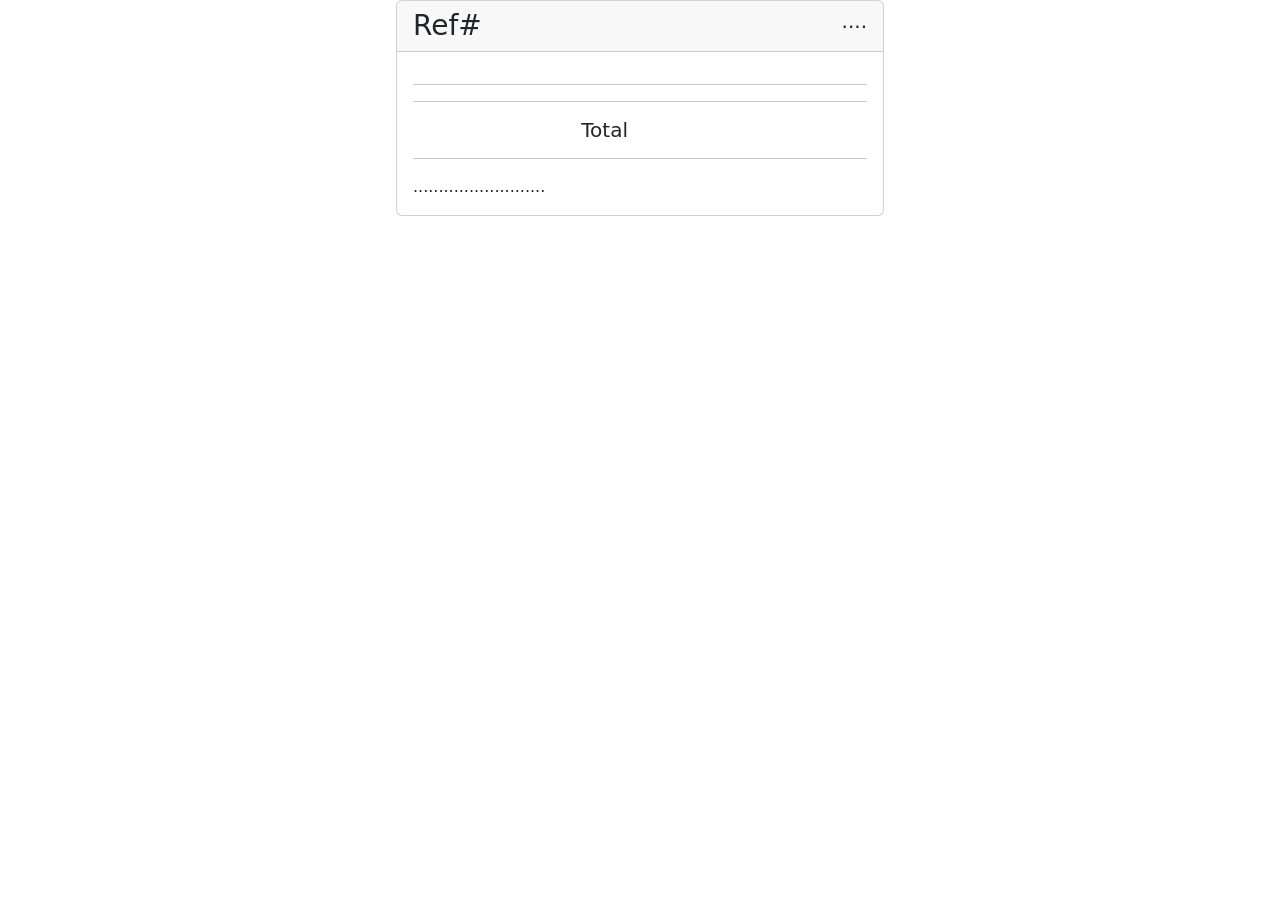
<file: invoice.html>
<html>
  <head>
    <meta charset="UTF-8" />
    <meta http-equiv="X-UA-Compatible" content="IE=edge" />
    <meta name="viewport" content="width=device-width, initial-scale=1.0" />
    <link
      href="https://cdn.jsdelivr.net/npm/bootstrap@5.0.2/dist/css/bootstrap.min.css"
      rel="stylesheet"
      integrity="sha384-EVSTQN3/azprG1Anm3QDgpJLIm9Nao0Yz1ztcQTwFspd3yD65VohhpuuCOmLASjC"
      crossorigin="anonymous"
    />
    <link
      rel="stylesheet"
      href="https://cdnjs.cloudflare.com/ajax/libs/font-awesome/5.15.2/css/all.min.css"
    />
    <script
      src="https://cdn.jsdelivr.net/npm/@popperjs/core@2.9.2/dist/umd/popper.min.js"
      integrity="sha384-IQsoLXl5PILFhosVNubq5LC7Qb9DXgDA9i+tQ8Zj3iwWAwPtgFTxbJ8NT4GN1R8p"
      crossorigin="anonymous"
    ></script>
    <script
      src="https://cdn.jsdelivr.net/npm/bootstrap@5.0.2/dist/js/bootstrap.min.js"
      integrity="sha384-cVKIPhGWiC2Al4u+LWgxfKTRIcfu0JTxR+EQDz/bgldoEyl4H0zUF0QKbrJ0EcQF"
      crossorigin="anonymous"
    ></script>
    <link rel="stylesheet" href="style.css" />
    <script src="script.js"></script>
  </head>
  <body>
      <!-- max-width -->
      <div class="container" style="max-width: 512px;">
        <div class="row">
          <div class="col-md-12">
            <div class="card">
              <div class="card-header">
                <h3 class="w-100 d-flex "><span class="fw-light">Ref#<span class="ms-1 fw-bold" id="Ref-ID"></span></span>
                    <span class="ms-auto fs-5" id="status">....</span></h3>
              </div>
              <div class="card-body">
                <div id="customer-information">

                    </div>
                    <hr>
                  <div id="receipt">
                     
                  </div>
                  <hr>
                  <div class="total">
                    <div class="row">
                      <div class="col-6">
                        <h5 class="w-100 text-end">Total</h5>
                      </div>
                      <div class="col-6">
                        <h5 class="total-cart-price"></h5>
                        </div>
                  </div>
              </div>

              <hr>
              <!-- order note text -->
              <p class="text" id="order-note">
                ..........................
              </p>
            </div>
          </div>
        </div>
      </div>
  </body>
  <script>

    //get receipt id from url after #
    var url = window.location.href;
    var inv = url.split("#")[1];
    console.log(inv);
    if(inv.length>4)
    getOrderInvoice(inv)


    window.onhashchange = function () {
      url = window.location.href;
      inv = url.split("#")[1];
    console.log(inv);
    if(inv.length>4)
    getOrderInvoice(inv)
    };

    function getOrderInvoice(id)
    {
      document.getElementById("receipt").innerHTML = ` <!-- loading bootstrap dots -->
                      <div class="w-100 text-center">

                        <span class="spinner-grow spinner-grow-sm" role="status" aria-hidden="true"></span> <span class="spinner-grow spinner-grow-sm" role="status" aria-hidden="true"></span> <span class="spinner-grow spinner-grow-sm" role="status" aria-hidden="true"></span> <span class="spinner-grow spinner-grow-sm" role="status" aria-hidden="true"></span>
                      </div>`;
        //get receipt from database
    fetch(servers.api.substring(0, servers.api.length-4) +"/invoicePOS/" + id, {
      method: "GET",
      headers: {
        "Content-Type": "application/json",
      },
    })
      .then(function (response) {
        if (response.status !== 200) {
          response.text().then((res) => console.log(res));
          return;
        }
        return response.json();
      })
      .then(function (data) {
        //show orders
        var listdata = "";
        // for (var i = 0; i < data.length; i++) {
        var order = data;
        console.log(order);
        //get order status
        let status = "Pending";
        if (order.del_status != 'Live') {
          status = "Cancelled";
        } else if (order.paid_amount>0) status = "Delivered";
        // else if (order.RiderHandOver) status = "On The Way";
        //           else if (order.OrderPreparing) status = "Preparing";
          else status = "Picked";

          document.getElementById("Ref-ID").innerHTML = `${order.sale_no}<br><div class='h6'>${status}${order.modified!="No"?" (Modified)":""}</div>`;

        cooking_done_time = null;
        if(order.cooking_done_time) {
          cooking_done_time = order.cooking_done_time.split('T');
          cooking_done_time = cooking_done_time[1] && cooking_done_time[1].length>0?
           cooking_done_time[1] : null;
          
        }

        document.getElementById("status").innerHTML = order.order_time+`${(order.modified!="No" && cooking_done_time)?"("+cooking_done_time.substring(0, 5)+")":''}<br>${order.date_time.split('T')[0]}` ;
        document.getElementById("customer-information").innerHTML =
            `<div class="row">
                <h4>${order.customer_name}</h4>
                <p>${order.address}</p>
                <p><b>${order.phone}</b></p>
            </div>`;


        var shopping_cart = document.getElementById("cart-items");
        var str = "";
        var order_str = "";
        var total = order.total_payable;
        // if(cart_ids.length==0){
        //   shopping_cart.innerHTML = "<div class='w-100 text-center'>Cart is empty</div>";
        //   return;
        // }
        const cartItems = order.Items;
        for (let i = 0; i < cartItems.length; i++) {
          let cartItem = cartItems[i];
          let itemID = cartItem.id;
          let item = cartItem;
          let price =item.menu_price_with_discount;
            // item.menu_price_with_discount +
            // item.Choices.reduce(function (acc, cur) {
            //   return acc + cur.OptionPrice;
            // }, 0);
          // total += price;
          // +item.Choices[item_detail.Choices[0].ChoiceID].Options[item_detail.Choices[0].OptionID].Name+
          // console.log(item_detail.Choices);
          let optionNames = cartItem.modifier;
          // let cartChoices = cartItem.Choices;
          // let choices = item.Choices;
          if(item.del_status == 'del')
              order_str += '<del>'

          order_str += `<div class="d-flex my-2"><span>${item.menu_name} <b>x <span class="quantity-cart-${i}">${cartItem.qty}</span></b><br>(`;

          // optionNames = item.Choices.reduce(
          //   //get OptionNames
          //   function (acc, cur) {
          //     return acc + cur.OptionName + ", ";
          //   },
          //   ""
          // );
          //remove last two letters from optionNames
          // optionNames = optionNames.substring(0, optionNames.length - 2);

          order_str +=
            optionNames +
            `) ${item.menu_note}</span><h5 class="ms-auto price-cart-${i}">${price}</h5></div>`;


          if(item.del_status == 'del')
              order_str += '</del>'
        }

        let price_elements =
          document.getElementsByClassName("total-cart-price");
        for (let element of price_elements) element.innerHTML = total;

        document.getElementById("order-note").innerHTML = order.callcenter_id;

        document.getElementById("receipt").innerHTML = order_str;

      
      });
      
    }
  
      
  </script>
</html>
</file>
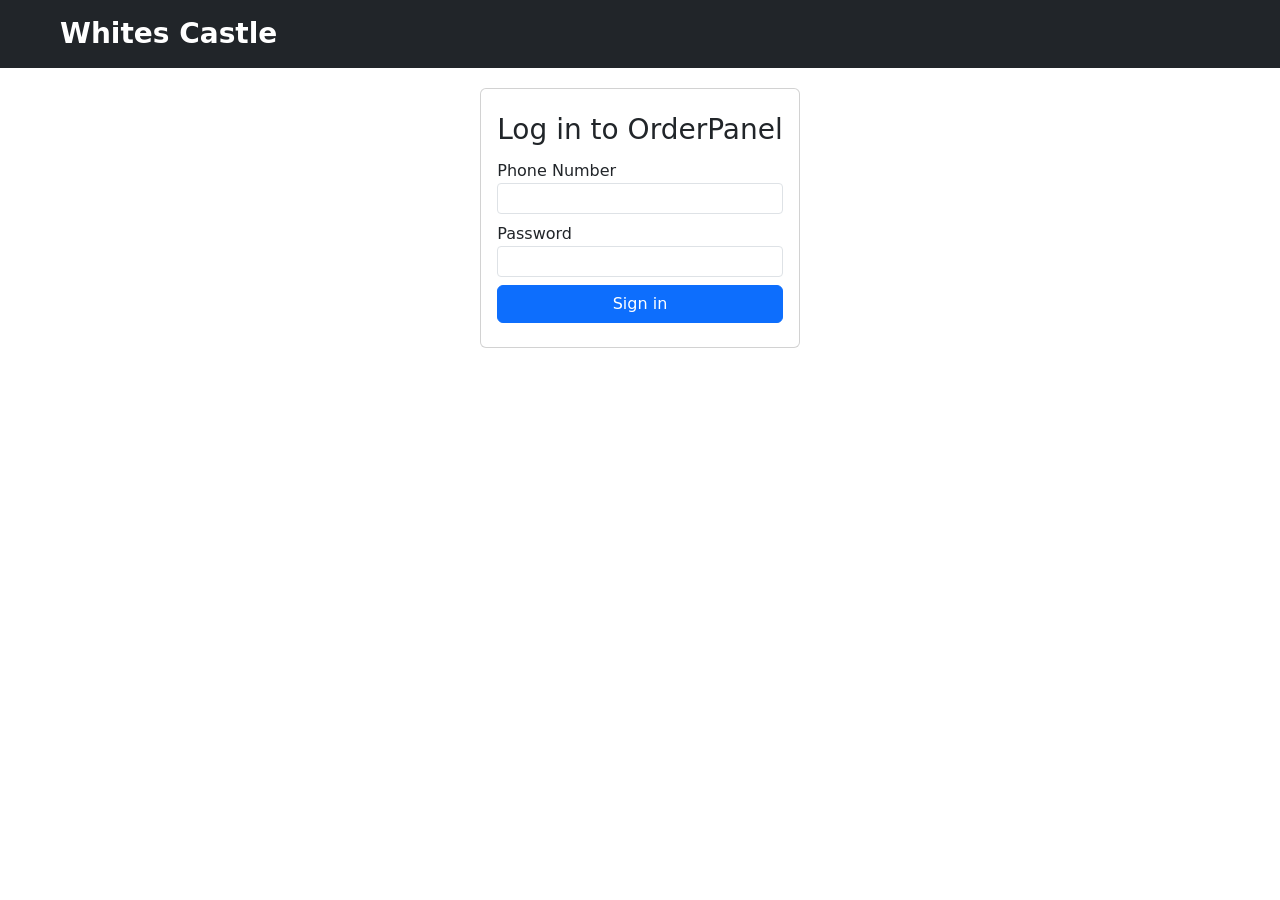
<file: login.html>
<!DOCTYPE html>
<html lang="en">
  <head>
    <meta charset="UTF-8" />
    <meta http-equiv="X-UA-Compatible" content="IE=edge" />
    <meta name="viewport" content="width=device-width, initial-scale=1.0" />
    <link
      rel="icon"
      href="https://vampuser12.github.io/castle/images/logo/whites-castle-128.png" />
    <link
      href="https://cdn.jsdelivr.net/npm/bootstrap@5.0.2/dist/css/bootstrap.min.css"
      rel="stylesheet"
      integrity="sha384-EVSTQN3/azprG1Anm3QDgpJLIm9Nao0Yz1ztcQTwFspd3yD65VohhpuuCOmLASjC"
      crossorigin="anonymous"
    />
    <link
      rel="stylesheet"
      href="https://cdnjs.cloudflare.com/ajax/libs/font-awesome/5.15.2/css/all.min.css"
    />
    <script
      src="https://cdn.jsdelivr.net/npm/@popperjs/core@2.9.2/dist/umd/popper.min.js"
      integrity="sha384-IQsoLXl5PILFhosVNubq5LC7Qb9DXgDA9i+tQ8Zj3iwWAwPtgFTxbJ8NT4GN1R8p"
      crossorigin="anonymous"
    ></script>
    <script
      src="https://cdn.jsdelivr.net/npm/bootstrap@5.0.2/dist/js/bootstrap.min.js"
      integrity="sha384-cVKIPhGWiC2Al4u+LWgxfKTRIcfu0JTxR+EQDz/bgldoEyl4H0zUF0QKbrJ0EcQF"
      crossorigin="anonymous"
    ></script>
    <link rel="stylesheet" href="style.css" />
    <script src="script.js"></script>
    <title>Whites Castle</title>
    <style>

  .global-container{
    height:100%;
    display: flex;
    align-items: center;
    justify-content: center;
    /* background-color: #f5f5f5; */
  }

    </style>
  </head>
  <body onload="myScript()" style="padding-top: 5em">
    <nav class="navbar navbar-expand-md fixed-top navbar-dark bg-dark">
      <div class="container-fluid">
        <a class="navbar-brand ms-5 fw-bold fs-3" href="#">Whites Castle</a>        
      </div>
    </nav>

    <div class="main nav-scroller">
      <div class="global-container">
        <div class="card login-form m-2 py-2">
        <div class="card-body">
          <h3 class="card-title text-center">Log in to OrderPanel</h3>
          <div class="card-text">
            <!--
            <div class="alert alert-danger alert-dismissible fade show" role="alert">Incorrect username or password.</div> -->
            <form class="pt-1" id="login-form" onsubmit="createNewProduct(event, this)">
              <!-- to error: add class "has-danger" -->
              <div class="form-group">
                <label for="phone-input">Phone Number</label>
                <input type="phone" class="form-control form-control-sm" name="phone" id="phone-input" aria-describedby="emailHelp">
              </div>
              <div class="form-group mt-2">
                <label for="password-input">Password</label>
                <!-- <a href="#" style="float:right;font-size:12px;">Forgot password?</a> -->
                <input type="password" class="form-control form-control-sm" name="password" id="password-input">
              </div>
              <button type="submit" class="btn btn-primary btn-block mt-2 w-100">Sign in</button>
<!--               
              <div class="mt-2 w-100 text-center">
                Don't have an account? <a href="#">Create One</a>
              </div> -->
            </form>
          </div>
        </div>
      </div>
      </div>
      
    </div>

    <div id="toast">
      <div id="img">Icon</div>
      <div id="desc">A notification message..</div>
    </div>
  </body>
  <script>
    "use strict";

    // const categoryIDs={
    //     "Special Pizza": 1,
    //     "Traditional Pizza": 2,
    //     "Square Pizza": 3,
    //     "Appitizer": 4,
    //     "Pasta": 5 ,
    //     "Beverage": 6,
    //     "Deals": 7
    //   }
    function myScript() {

      initializeComponents();
      //fetch login status
      if(localStorage.getItem("accessToken")!==undefined){
        console.log("fetch auth");
        //fetch using header token
        fetch_auth(servers.api+"/auth/me").then(
        function(response) {
          if(!response)
            throw new Error("No response");
          if (response.status !== 200) {
            throw new Error("Status Code: " +
                response.status);
          }
            return response.json();
        }).then(data=>{
          console.log(data);
          if(data.Type == 1 || data.Type == 11){
            window.location.href = "orders_history.html";
          }
        }).catch(error=>{
          console.log(error);
        });
      }

      
      //if login go to page orders


    }

    //get login form dom
    const loginForm = document.getElementById("login-form");
    //add event to login form submit
    loginForm.addEventListener("submit", function (e) {
      e.preventDefault();
      //get login form data
      const formData = new FormData(loginForm);
      //get form data values
      let phone = formData.get("phone");
      const password = formData.get("password");
      if(phone.startsWith("0"))
          phone = phone.substring(1)
        else if(phone.startsWith("+92"))
          phone = phone.substring(3)
      console.log(phone);

      //check phone using regex
      const phoneRegex = /^[0-9]+$/;
      if (!phoneRegex.test(phone) || phone.length != 10) {
        //if phone is not valid
        //show error
        launch_toast("✘", "Phone number is not valid");
      } else {
        //if phone is valid
        
        
        //check password using regex
        // const passwordRegex = /^[a-zA-Z0-9]{6,}$/;
        if (password.length<7) {
          //if password is not valid
          //show error
          launch_toast("✘", "Password is not valid");
        } else {
          //if password is valid
          //send login data to server
          fetch(
        servers.api+"/auth/login", 
        {
        // credentials: "same-origin",
        method: "POST",
        headers: {'Content-Type': 'application/x-www-form-urlencoded;charset=UTF-8'}, 
        body: "phone=" + encodeURIComponent(phone) + "&password=" + encodeURIComponent(password)
      }).then(res => {
        //if login success
        if (res.status == 200)
        res.json().then(data => {
          const user = data.User;
          if(user.Type != 11 && user.Type != 1){
            //Unauthorized
            launch_toast("✘", "You are not authorized.");
            return;
          }
          console.log(data);
          localStorage.setItem("accessToken", data.accessToken);
          localStorage.setItem("refreshToken", data.refreshToken);
          setTimeout(function () {
            window.location.href = "orders_history.html";
          }, 1000);
          launch_toast("✔", "Logged in successfully");
          
        });
        
         else {
          //if login failed
          //show error
          launch_toast("✘", "Incorrect username or password");
          res.text().then(text => {
            console.log(text);
          });
        }
      }).catch(err=>{console.log(err); launch_toast("✘", "Incorrect username or password");});

          //show loading
          launch_toast("=", "Loggin in...");
          //send login data to server
          //get login data from server
          //if login success
          //hide loading
          //show success
          //if login failed
          //hide loading
          //show error
        }
      }



    });

  


    function login(form){
      //prevent default
      event.preventDefault();


      var phone = form.elements["phone"].value;
      var password = form.elements["password"].value;
    }

  </script>
</html>
</file>
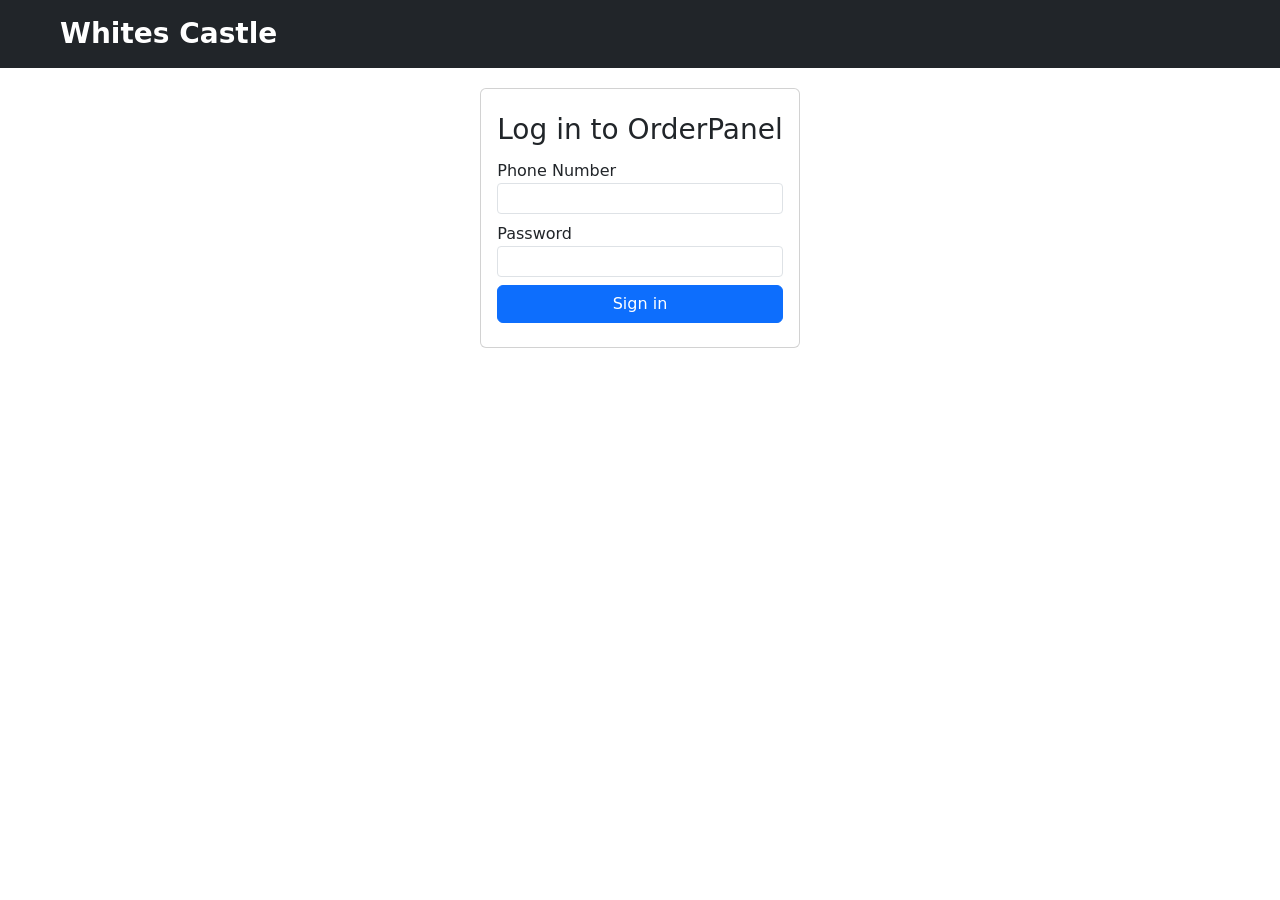
<file: logout.html>
<!-- delete token -->
<html>
<head>
  <title>Logout</title>
</head>
<body>
  <h1>Logout</h1>
  <p>You have been logged out.</p>
  </body>
  <script>
    // logout
    localStorage.removeItem("token");
    // redirect to login
    window.location.href = "login.html";
    </script>
</html>
</file>
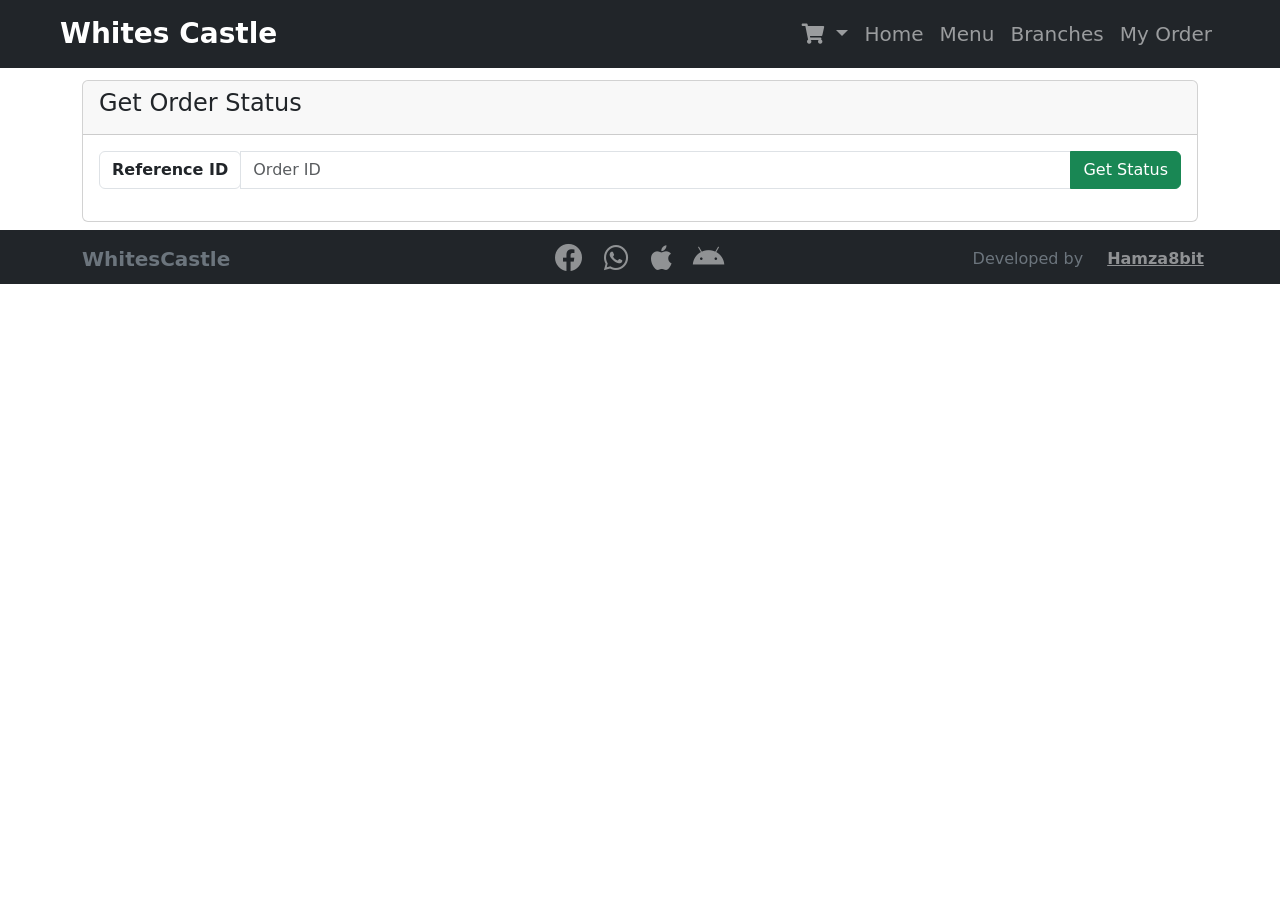
<file: order.html>
<!DOCTYPE html>
<html lang="en">
  <head>
    <meta charset="UTF-8" />
    <meta http-equiv="X-UA-Compatible" content="IE=edge" />
    <meta name="viewport" content="width=device-width, initial-scale=1.0" />
    <link
      rel="icon"
      href="https://vampuser12.github.io/castle/images/logo/whites-castle-128.png" />
    <link
      href="https://cdn.jsdelivr.net/npm/bootstrap@5.0.2/dist/css/bootstrap.min.css"
      rel="stylesheet"
      integrity="sha384-EVSTQN3/azprG1Anm3QDgpJLIm9Nao0Yz1ztcQTwFspd3yD65VohhpuuCOmLASjC"
      crossorigin="anonymous"
    />
    <link
      rel="stylesheet"
      href="https://cdnjs.cloudflare.com/ajax/libs/font-awesome/5.15.2/css/all.min.css"
    />
    <script
      src="https://cdn.jsdelivr.net/npm/@popperjs/core@2.9.2/dist/umd/popper.min.js"
      integrity="sha384-IQsoLXl5PILFhosVNubq5LC7Qb9DXgDA9i+tQ8Zj3iwWAwPtgFTxbJ8NT4GN1R8p"
      crossorigin="anonymous"
    ></script>
    <script
      src="https://cdn.jsdelivr.net/npm/bootstrap@5.0.2/dist/js/bootstrap.min.js"
      integrity="sha384-cVKIPhGWiC2Al4u+LWgxfKTRIcfu0JTxR+EQDz/bgldoEyl4H0zUF0QKbrJ0EcQF"
      crossorigin="anonymous"
    ></script>
    
    <link rel="stylesheet" href="style.css" />
    <script src="script.js"></script>
    <title>Whites Castle</title>
  </head>
  <body onload="myScript()" style="padding-top: 5em">
    <nav class="navbar navbar-expand-md fixed-top navbar-dark bg-dark">
      <div class="container-fluid">
        <a class="navbar-brand ms-5 fw-bold fs-3" href="index.html">Whites Castle</a>
        <div class="d-flex">
          <a
            href="cart.html"
            class="btn btn-outline btn-light d-block d-md-none"
            ><i class="fa-shopping-cart fa"></i
            ><span class="badge rounded-pill bg-success d-none cart-count">
              3
              <span class="visually-hidden">number of cart</span>
            </span></a
          >
          <button
            class="navbar-toggler"
            type="button"
            data-bs-toggle="collapse"
            data-bs-target="#navbarText"
            aria-controls="navbarText"
            aria-expanded="false"
            aria-label="Toggle navigation"
          >
            <span class="navbar-toggler-icon"></span>
          </button>
        </div>
        <div class="collapse navbar-collapse" id="navbarText">
          <ul class="navbar-nav mb-2 mb-lg-0 ms-auto fs-5 me-5">
            <li class="nav-item dropdown">
              <a
                class="nav-link dropdown-toggle"
                href="#"
                id="navbarScrollingDropdown"
                role="button"
                data-bs-toggle="dropdown"
                data-bs-auto-close="outside"
                aria-expanded="false"
              >
                <i class="fa fa-shopping-cart"></i>
                <span class="badge rounded-pill bg-success d-none cart-count">
                  3
                  <span class="visually-hidden">number of cart</span>
                </span>
              </a>
              <ul
                class="dropdown-menu bg-dark dropdown-menu-dark"
                aria-labelledby="navbarScrollingDropdown"
              >
                <li class="">
                  <a class="dropdown-item text-center p-2 px-5" href="cart.html"
                    >View Cart</a
                  >
                </li>
                <li class="d-flex">
                  <a
                    class="text-decoration-none w-100 btn-success text-center p-2 px-5"
                    href="checkout.html"
                    >Checkout</a
                  ><a
                    class="text-decoration-none w-100 btn-danger text-center p-2 px-5 cursor-pointer"
                    href="#"
                    onclick="clearCart()"
                    >Clear</a
                  >
                </li>
                <li>
                  <hr class="dropdown-divider" />
                  <div class="w-100 px-3 text-end">
                    Total:
                    <span class="fs-5 fw-bold total-cart-price">0</span> PKR
                  </div>
                </li>
                <li class="p-2">
                  <ol
                    class="list-group"
                    style="max-height: 50vh; overflow-y: auto"
                    id="cart-items"
                  ></ol>
                </li>
              </ul>
            </li>

            <li class="nav-item">
              <a class="nav-link" aria-current="page" href="index.html">Home</a>
            </li>

            <li class="nav-item">
              <a class="nav-link" href="menu.html">Menu</a>
            </li>

            <li class="nav-item">
              <a class="nav-link" href="branches.html">Branches</a>
            </li>

            <li class="nav-item">
              <a class="nav-link" href="order.html">My Order</a>
            </li>
          </ul>
          <span class="navbar-text"> </span>
        </div>
      </div>
    </nav>

    <div class="main nav-scroller">
      <!-- show multiple receipt page -->
      <!-- demo order card -->
      <div class="container">
        <!-- Track Order -->
        <div class="row">
          <div class="col-md-12">
            <div class="card">
              <div class="card-header">
                <h4 class="card-title">Get Order Status</h4>
              </div>
              <div class="card-body">
                <div class="row">
                  <div class="col-md-12">
                    <!-- prepend bootstrap -->
                    <div class="input-group mb-3">
                      <div class="input-group-prepend">
                        <label for="ref-id"
                        class="form-control fw-bold">
                      Reference ID</label>
                      </div>
                      <input
                        type="text"
                        class="form-control"
                        placeholder="Order ID"
                        aria-label="Order ID"
                        aria-describedby="basic-addon1"
                        id="ref-id"
                        onkeypress="if(event.keyCode==13) getStatus()"
                      />
                      <button
                      class="append btn btn-success" onclick="getStatus()">Get Status</button>
                      </div>

                  </div>
                  <!-- Your order on the way -->
                  <div class="result">
                    
                  </div>
                </div>
              </div>
            </div>
          </div>
          </div>

          <!-- Our phone number and whatsapp  -->
          



      </div>
    </div>
   <footer class="bg-dark text-white mt-2 pt-2 pb-1">
      <div class="container">
        <div class="row">
          <div class="col-7 col-md-9">
            <div class="row">
              <div class="col-md-4 d-flex">
                <span class="fs-5 fw-bold text-secondary mt-auto mb-auto">WhitesCastle</span>
              </div>
              <div class="col-md-8 d-flex">
                <span class="links ms-auto me-auto">
                  <a href="https://www.facebook.com/whites.castle.amir/" class="col fs-3 m-2 text-white opacity-hover"><i class="fab fa-facebook"></i></a>
                  <a href="https://wa.me/923041115959" class="col fs-3 m-2 text-white opacity-hover"><i class="fab fa-whatsapp"></i></a>
                  <a href="https://apps.apple.com/pk/app/whites-castle/id1573628371" class="col fs-3 m-2 text-white opacity-hover"><i class="fab fa-apple"></i></a>
                  <a href="https://play.google.com/store/apps/details?id=com.whitescastle" class="col fs-3 m-2 text-white opacity-hover"><i class="fab fa-android"></i></a>
                </span>
              </div>
            </div>
          </div>
          <div class="col-5 col-md-3 d-flex">
            <div class="row">
              <div class="col-md-8 d-flex">
                <span class="text-secondary mt-auto mb-auto ms-auto">Developed by</span>
              </div>
              <div class="col-md-4 d-flex">
                <a href="http://hamza8bit.github.io" class="fw-bold text-white opacity-hover ms-auto mt-auto mb-auto">Hamza8bit</a>
              </div>
            </div>
          </div>
        </div>
      </div>
    </footer>
    <div id="toast">
      <div id="img">Icon</div>
      <div id="desc">A notification message..</div>
    </div>
  </body>
  <script src="cart.js"></script>
  <script>
    "use strict";
    function myScript() {

      initializeComponents();
      //fetch login status
      
    }
    function getStatus(){
      //get input
      var refId = document.getElementById('ref-id').value;
      //check if input is empty
      if(refId == ''){
        launch_toast(
          //cross unicode
          '&#x274C;',
           'Please enter your reference ID');
           return
      }
      //show loading at result
      document.querySelector('.result').innerHTML = '<span class="spinner-grow spinner-grow-sm" role="status" aria-hidden="true"></span> <span class="spinner-grow spinner-grow-sm" role="status" aria-hidden="true"></span> <span class="spinner-grow spinner-grow-sm" role="status" aria-hidden="true"></span> <span class="spinner-grow spinner-grow-sm" role="status" aria-hidden="true"></span>';
      fetch(servers.api+"/orders/orderstatus/"+refId, {
        headers: {
          //token
          Authorization: "Bearer " + localStorage.getItem("token"),
        },
      }).then(
        function (response) {
          if(response.status == 404){
            //order not found
            launch_toast("X", "Order not found");
            return false;
          }
          if(response.status != 200)
          {
            //error
            launch_toast("X", "Error");
            return false;
          }
          else return response.json()
        }).then(order=>{
          if(!order){
            //throw error
            
            launch_toast("X", "Order not found");
            return false;
          }

          let status = "Pending";
                  if (order.Cancelled)
                    status = "Cancelled";
                  else if (order.OrderDelivered) status = "Delivered";
                  else if (order.RiderHandOver) status = "On The Way";
                  else if (order.OrderPreparing) status = "Preparing";
                  else if (order.OrderReceived) status = "Picked";
          
          let html = '';
          switch(status){
            case "Pending":
              html += `<p class="text text-secondary">Your Order# ${order.RefID} is pending, <a href="receipt.html#${order.RefID}">View Receipt</a></p>`;
              break;
            case "Pending":
              html += `<p class="text text-success">Your Order# ${order.RefID} is picked, <a href="receipt.html#${order.RefID}">View Receipt</a></p>`;
              break;
            case "Cancelled":
              html += `<p class="text text-danger">Your Order# ${order.RefID} is cancelled, <a href="receipt.html#${order.RefID}">View Receipt</a></p>`;
              break;
            case "Delivered":
              html += `<p class="text text-success">Your Order# ${order.RefID} is delivered, <a href="receipt.html#${order.RefID}">View Receipt</a></p>`;
              break;
            case "On The Way":
              html += `<p class="text text-success">Your Order# ${order.RefID} is on the way, <a href="receipt.html#${order.RefID}">View Receipt</a></p>`;
              break;
            case "Preparing":
              html += `<p class="text text-primary">Your Order# ${order.RefID} is preparing, <a href="receipt.html#${order.RefID}">View Receipt</a></p>`;
              break;
            default:
                html += `<p class="text text-danger">Your Order# ${order.RefID} is not found.</p>`;
          };
          document.querySelector(".result").innerHTML = html;


        }).catch(error=>{
            document.querySelector(".result").innerHTML = `<p class="text text-danger">Order against Ref# ${refId} is not found.</p>`;
        });
    }
  </script>
</html>
</file>
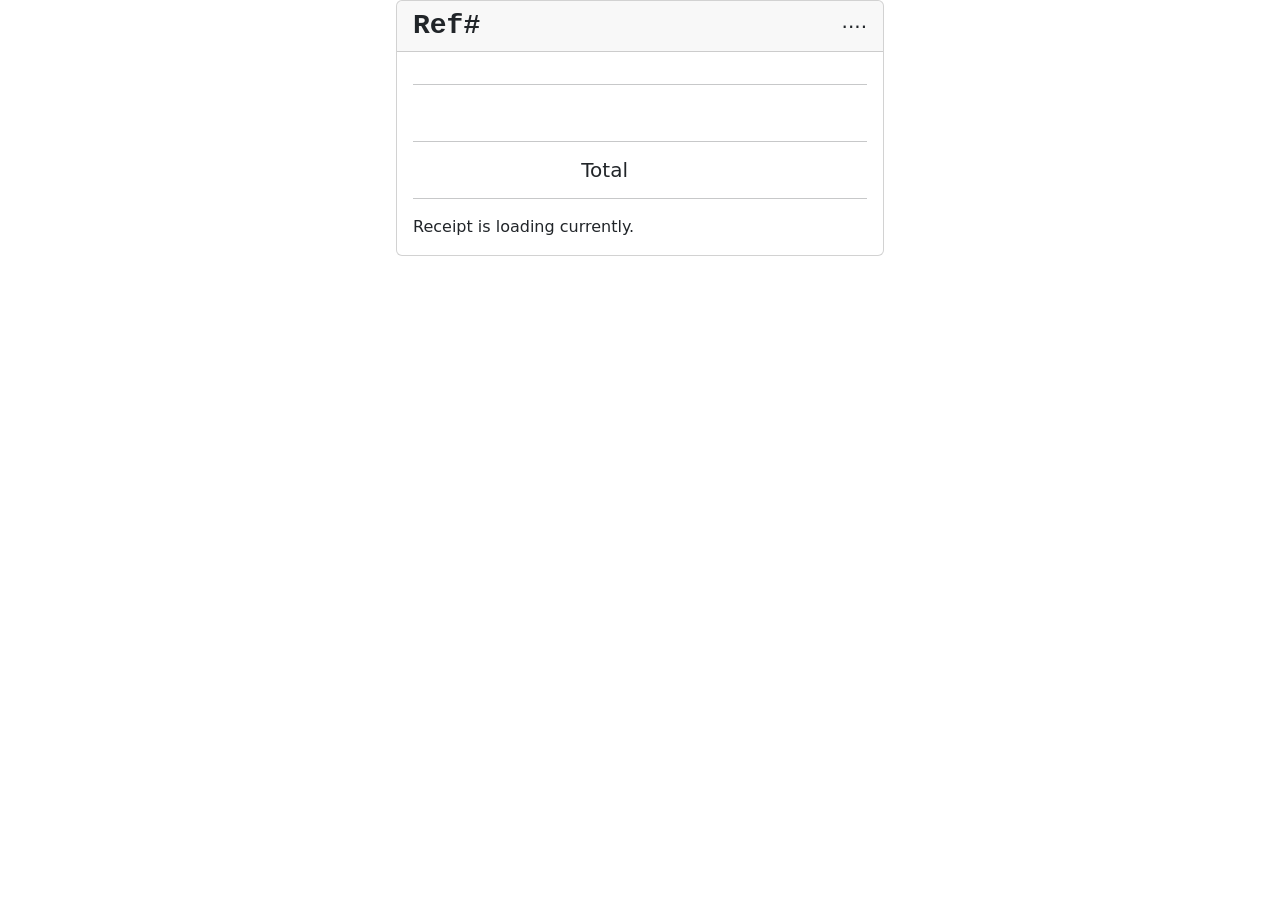
<file: receipt.html>
<html>
  <head>
    <meta charset="UTF-8" />
    <meta http-equiv="X-UA-Compatible" content="IE=edge" />
    <meta name="viewport" content="width=device-width, initial-scale=1.0" />
    <link
      href="https://cdn.jsdelivr.net/npm/bootstrap@5.0.2/dist/css/bootstrap.min.css"
      rel="stylesheet"
      integrity="sha384-EVSTQN3/azprG1Anm3QDgpJLIm9Nao0Yz1ztcQTwFspd3yD65VohhpuuCOmLASjC"
      crossorigin="anonymous"
    />
    <link
      rel="stylesheet"
      href="https://cdnjs.cloudflare.com/ajax/libs/font-awesome/5.15.2/css/all.min.css"
    />
    <script
      src="https://cdn.jsdelivr.net/npm/@popperjs/core@2.9.2/dist/umd/popper.min.js"
      integrity="sha384-IQsoLXl5PILFhosVNubq5LC7Qb9DXgDA9i+tQ8Zj3iwWAwPtgFTxbJ8NT4GN1R8p"
      crossorigin="anonymous"
    ></script>
    <script
      src="https://cdn.jsdelivr.net/npm/bootstrap@5.0.2/dist/js/bootstrap.min.js"
      integrity="sha384-cVKIPhGWiC2Al4u+LWgxfKTRIcfu0JTxR+EQDz/bgldoEyl4H0zUF0QKbrJ0EcQF"
      crossorigin="anonymous"
    ></script>
    <link rel="stylesheet" href="style.css" />
    <script src="script.js"></script>
  </head>
  <body>
      <!-- max-width -->
      <div class="container" style="max-width: 512px;">
        <div class="row">
          <div class="col-md-12">
            <div class="card">
              <div class="card-header">
                <h3 class="w-100 d-flex "><span class="font-monospace fw-bold">Ref#<span class="ms-1" id="Ref-ID"></span></span>
                    <span class="ms-auto fs-5" id="status">....</span></h3>
              </div>
              <div class="card-body">
                <div id="customer-information">

                    </div>
                    <hr>
                  <div id="receipt">
                      <!-- loading bootstrap dots -->
                      <div class="w-100 text-center">

                        <span class="spinner-grow spinner-grow-sm" role="status" aria-hidden="true"></span> <span class="spinner-grow spinner-grow-sm" role="status" aria-hidden="true"></span> <span class="spinner-grow spinner-grow-sm" role="status" aria-hidden="true"></span> <span class="spinner-grow spinner-grow-sm" role="status" aria-hidden="true"></span>
                      </div>
                  </div>
                  <hr>
                  <div class="total">
                    <div class="row">
                      <div class="col-6">
                        <h5 class="w-100 text-end">Total</h5>
                      </div>
                      <div class="col-6">
                        <h5 class="total-cart-price"></h5>
                        </div>
                  </div>
              </div>

              <hr>
              <!-- order note text -->
              <p class="text" id="order-note">
                Receipt is loading currently.
              </p>
            </div>
          </div>
        </div>
      </div>
  </body>
  <script>
    //get receipt id from url after #
    var url = window.location.href;
    var id = url.split("#")[1];
    console.log(id);
    //get receipt from database
    fetch(servers.api+"/orders/ref/" + id, {
      method: "GET",
      headers: {
        "Content-Type": "application/json",
      },
    })
      .then(function (response) {
        if (response.status !== 200) {
          response.text().then((res) => console.log(res));
          return;
        }
        return response.json();
      })
      .then(function (data) {
        //show orders
        var listdata = "";
        // for (var i = 0; i < data.length; i++) {
        var order = data;
        document.getElementById("Ref-ID").innerHTML = order.RefID;

        //get order status
        let status = "Pending";
        if (order.Cancelled) {
          status = "Cancelled";
        } else if (order.OrderDelivered) status = "Delivered";
        else if (order.RiderHandOver) status = "On The Way";
                  else if (order.OrderPreparing) status = "Preparing";
                  else if (order.OrderReceived) status = "Picked";

        document.getElementById("status").innerHTML = status;
        document.getElementById("customer-information").innerHTML =
            `<div class="row">
                <h4>${order.CustomerName}</h4>
                <p>${order.DeliveryAddress}</p>
                <p><b>${order.CustomerPhone}</b></p>

            </div>`;


        var shopping_cart = document.getElementById("cart-items");
        var str = "";
        var order_str = "";
        var total = 0;
        // if(cart_ids.length==0){
        //   shopping_cart.innerHTML = "<div class='w-100 text-center'>Cart is empty</div>";
        //   return;
        // }
        const cartItems = order.Items;
        for (let i = 0; i < cartItems.length; i++) {
          let cartItem = cartItems[i];
          let itemID = cartItem.ID;
          let item = cartItem;
          let price =
            (item.Price +
            item.Choices.reduce(function (acc, cur) {
              return acc + cur.OptionPrice;
            }, 0) ) * cartItem.Quantity;
          total += price;
          // +item.Choices[item_detail.Choices[0].ChoiceID].Options[item_detail.Choices[0].OptionID].Name+
          // console.log(item_detail.Choices);
          let optionNames = "";
          let cartChoices = cartItem.Choices;
          let choices = item.Choices;
          order_str += `<div class="d-flex my-2"><span>${item.Name} <b>x <span class="quantity-cart-${i}">${cartItem.Quantity}</span></b><br>(`;

          optionNames = item.Choices.reduce(
            //get OptionNames
            function (acc, cur) {
              return acc + cur.OptionName + ", ";
            },
            ""
          );
          //remove last two letters from optionNames
          optionNames = optionNames.substring(0, optionNames.length - 2);

          order_str +=
            optionNames +
            `)</span><h5 class="ms-auto price-cart-${i}">${price}</h5></div>`;
        }


        let price_elements =
          document.getElementsByClassName("total-cart-price");
        
        for (let element of price_elements)
        if(order.DiscountedAmount == total)
        {
          element.innerHTML = total;
        }
        else{
          element.innerHTML = '<s class="h6">'+total+'</s>'+order.DiscountedAmount
        }
          

        document.getElementById("order-note").innerHTML = order.Note;

        document.getElementById("receipt").innerHTML = order_str;

        //auto reload page after 30 seconds
      const intervalHandler = setInterval(function () {
        // get order status
          fetch(servers.api+"/orders/orderstatus/" + id, {
            method: "GET",
            headers: {
              "Content-Type": "application/json",
            },
          })
            .then(function (response) {
              if (response.status !== 200) {
                response.text().then((res) => console.log(res));
                return;
              }
              return response.json();
            })
            .then(function (data) {
              let order_data = data;
              //get order_data status
              let status = "Pending";
              if (order_data.Cancelled) {
                status = "Cancelled";
              } else if (order_data.OrderDelivered) status = "Delivered";
              else if (order_data.RiderHandOver) status = "On The Way";
                  else if (order.OrderPreparing) status = "Preparing";
                  else if (order.OrderReceived) status = "Picked";
              document.getElementById("status").innerHTML = status;
              if(status=='Delivered' || status== 'Cancelled'){
                clearInterval(intervalHandler);
              }
              
              if(order_data.DiscountedAmount != total)
                {
                  //reload page
                  location.reload();
                }

        })}, 30000);
      });
      
  </script>
</html>
</file>
<file: style.css>
@charset "UTF-8"; /*!
/* Andy Bell's CSS reset */

*,
*::before,
*::after {
 box-sizing: border-box;
}

body,
h1,
h2,
h3,
h4,
h5,
p,
figure,
blockquote,
dl,
dd {
 margin: 0;
}

html:focus-within {
 scroll-behavior: smooth;
}

body {
 min-height: 100vh;
 text-rendering: optimizeSpeed;
 line-height: 1.5;
}

img,
picture {
 max-width: 100%;
 display: block;
}

input,
button,
textarea,
select {
 font: inherit;
}

@media (prefers-reduced-motion: reduce) {
 html:focus-within {
   scroll-behavior: auto;
 }

 *,
 *::before,
 *::after {
   animation-duration: 0.01ms !important;
   animation-iteration-count: 1 !important;
   transition-duration: 0.01ms !important;
   scroll-behavior: auto !important;
 }
}

/* Typography | Global */
:root {
 /* body font size */
 --text-base-size: 1em;
 /* type scale */
 /* type scale */
 --text-scale-ratio: 1.2;
 --text-xs: calc((1em / var(--text-scale-ratio)) / var(--text-scale-ratio));
 --text-sm: calc(var(--text-xs) * var(--text-scale-ratio));
 --text-md: calc(
   var(--text-sm) * var(--text-scale-ratio) * var(--text-scale-ratio)
 );
 --text-lg: calc(var(--text-md) * var(--text-scale-ratio));
 --text-xl: calc(var(--text-lg) * var(--text-scale-ratio));
 --text-xxl: calc(var(--text-xl) * var(--text-scale-ratio));
 --text-xxxl: calc(var(--text-xxl) * var(--text-scale-ratio));

 --clr-text: #52575d;
 --clr-primary: #25251f;
 --clr-primary-light: hsla(60, 7%, 35%, 0.25);
 --clr-primary-dark: #030303;
 --clr-accent: #6d12d4;
 --clr-background: #f2f2f2;

 --ff-title: "Poppins", sans-serif;
 --ff-serif: "Crimson Text", serif;
 --ff-logo: "Butterfly", sans-serif;

 --bs-blue: #0d6efd;
  --bs-indigo: #6610f2;
  --bs-purple: #6f42c1;
  --bs-pink: #d63384;
  --bs-red: #dc3545;
  --bs-orange: #fd7e14;
  --bs-yellow: #ffc107;
  --bs-green: #198754;
  --bs-teal: #20c997;
  --bs-cyan: #0dcaf0;
  --bs-white: #fff;
  --bs-gray: #6c757d;
  --bs-gray-dark: #343a40;
  --bs-primary: #1b57b3;
  --bs-secondary: #6c757d;
  --bs-success: #198754;
  --bs-info: #0dcaf0;
  --bs-warning: #ffc107;
  --bs-danger: #dc3545;
  --bs-light: #f8f9fa;
  --bs-dark: #212529;




 --success-dark: #1b754b;
 /* --success-light: rgba(49, 182, 120, 0.25); */
 --danger-dark: #9c0615;
 --light-dark: #d2d2d3;
 --primary-dark: #002761;
 --warning-dark: #c7950c;
 --secondary-dark: #1b1b1b;
 --info-dark: #09849c;
 --indigo-dark: #4208a0;
 
 --blue: #0d6efd;
 --indigo: #6610f2;
 --purple: #6f42c1;
 --pink: #d63384;
 --red: #dc3545;
 --orange: #fd7e14;
 --yellow: #ffc107;
 --green: #198754;
 --teal: #20c997;
 --cyan: #0dcaf0;
 --white: #fff;
 --gray: #6c757d;
 --gray-dark: #343a40;
 --primary: #0d6efd;
 --secondary: #6c757d;
 --success: #209b62;
 --info: #0dcaf0;
 --warning: #ffc107;
 --danger: #dc3545;
 --danger-light: rgba(238, 107, 120, 0.25);
 --light: #f8f9fa;
 --light-light: rgba(248, 249, 250, 0.25);
 --dark: #212529;
 --ff-sans-serif: system-ui, -apple-system, "Segoe UI", Roboto,
   "Helvetica Neue", Arial, "Noto Sans", "Liberation Sans", sans-serif,
   "Apple Color Emoji", "Segoe UI Emoji", "Segoe UI Symbol", "Noto Color Emoji";
 --ff-monospace: SFMono-Regular, Menlo, Monaco, Consolas, "Liberation Mono",
   "Courier New", monospace;
 --gradient: linear-gradient(
   180deg,
   rgba(255, 255, 255, 0.15),
   rgba(255, 255, 255, 0)
 );
}

/* @media (min-width: 64rem) { */
 /* responsive decision applied to all text elements */
 /* :root {
   --text-base-size: 1em;
   --text-scale-ratio: 1.25;
 }
} */
input {
 accent-color: var(--clr-accent)
}

html {
 /* font-size: 1.125rem; */
 font-size: 100%;
 color: var(--clr-text);
 background-color: var(--clr-background);
 font-family: var(--ff-sans-serif);
}

.text-xxl {
 font-size: var(--text-xxl, 2.074em) !important;
}
.text-xl {
 font-size: var(--text-xl, 1.728em) !important;
}
.text-lg {
 font-size: var(--text-lg, 1.44em) !important;
}
.text-md {
 font-size: var(--text-md, 1.2em) !important;
}
.text-base {
 font-size: --text-base-size !important;
}
.text-sm {
 font-size: var(--text-sm, 0.833em) !important;
}
.text-xs {
 font-size: var(--text-xs, 0.694em) !important;
}

.back-cover {
  height: 90vh !important;
  /* padding-top: 30px; */
  background: linear-gradient( rgba(0, 0, 0, 0.9), rgba(0,0,0,0.3), rgba(0, 0, 0, 0.9) ),url(https://vampuser12.github.io/castle/images/menu/crunchy-pasta.jpg) no-repeat center center fixed;
  -webkit-background-size: cover;
  -moz-background-size: cover;
  -o-background-size: cover;
  background-size: cover;
 }

.tiles {
 display: flex;
 width: 100%;
 align-items: center;

 font-size: 0.8em;
}
.tile__item {
 /* width: wra; */
 border-radius: 20px;
 font-size: inherit;
 /* background-color: #1b1b1b; */
 font-weight: 800;
 border: 4px solid var(--clr-primary);
 color: var(--clr-primary);
 /* background-color: white; */
 padding: 10px 20px;
 margin-inline: 4px;
 cursor: pointer;
}
.tile__item:hover,
.tile__item .selected {
 background-color: var(--clr-primary);
 color: white;
 /* text-emphasis: 2px;
     text-emphasis-color: white;
     color: white; */
}
/*items*/


.opacity-hover{
  opacity: 0.5;
}
.opacity-hover:hover{
  opacity: 1;
}

.searchBar {
 width: 70%;
 display: flex;
 flex-direction: row;
 align-items: center;
}
@media (min-width: 64rem) {
  .searchBar{
    width: 30%;
  }
}

#searchQueryInput {
 width: 100%;
 height: 2.8rem;
 background: #eee;
 outline: none;
 border: none;
 border-radius: 1.625rem;
 padding: 0 3.5rem 0 1.5rem;
 font-size: 1rem;
}

#searchQuerySubmit {
 width: 3.5rem;
 height: 2.8rem;
 margin-left: -3.5rem;
 background: none;
 border: none;
 outline: none;
}

#searchQuerySubmit:hover {
 cursor: pointer;
}

#toast {
 visibility: hidden;
 max-width: 50px;
 height: 50px;
 /*margin-left: -125px;*/
 margin: auto;
 background-color: #333;
 color: #fff;
 text-align: center;
 border-radius: 2px;

 position: fixed;
 z-index: 1;
 left: 0;
 right: 0;
 bottom: 30px;
 font-size: 17px;
 white-space: nowrap;
 overflow: hidden;
}
#toast #img {
 width: 50px;
 height: 50px;

 float: left;

 padding-top: 16px;
 padding-bottom: 16px;

 box-sizing: border-box;

 background-color: #111;
 color: #fff;
}
#toast #desc {
 color: #fff;

 padding: 16px;

 overflow: hidden;
 white-space: nowrap;
}

#toast.show {
 visibility: visible;
 -webkit-animation: fadein 0.5s, expand 0.5s 0.5s, stay 2s 1s, shrink 0.5s 2s,
   fadeout 0.5s 2.5s;
 animation: fadein 0.5s, expand 0.25s 0.5s, stay 2s 0.75s, shrink 0.25s 2.75s,
   fadeout 0.5s 3s;
}

@-webkit-keyframes fadein {
 from {
   bottom: 0;
   opacity: 0;
 }
 to {
   bottom: 30px;
   opacity: 1;
 }
}

@keyframes fadein {
 from {
   bottom: 0;
   opacity: 0;
 }
 to {
   bottom: 30px;
   opacity: 1;
 }
}

@-webkit-keyframes expand {
 from {
   min-width: 50px;
 }
 to {
   min-width: 350px;
 }
}

@keyframes expand {
 from {
   min-width: 50px;
 }
 to {
   min-width: 350px;
 }
}
@-webkit-keyframes stay {
 from {
   min-width: 350px;
 }
 to {
   min-width: 350px;
 }
}

@keyframes stay {
 from {
   min-width: 350px;
 }
 to {
   min-width: 350px;
 }
}
@-webkit-keyframes shrink {
 from {
   min-width: 350px;
 }
 to {
   min-width: 50px;
 }
}

@keyframes shrink {
 from {
   min-width: 350px;
 }
 to {
   min-width: 50px;
 }
}

@-webkit-keyframes fadeout {
 from {
   bottom: 30px;
   opacity: 1;
 }
 to {
   bottom: 60px;
   opacity: 0;
 }
}

@keyframes fadeout {
 from {
   bottom: 30px;
   opacity: 1;
 }
 to {
   bottom: 60px;
   opacity: 0;
 }
}

.btn {
 --clr: var(--clr-primary);
 --clr-light: var(--clr-primary-light);
 --clr-dark: var(--clr-primary-dark);
}

.btn-success {
 --clr: var(--success);
 --clr-light: var(--success-light);
 --clr-dark: var(--success-dark);
}

.btn-danger {
 --clr: var(--danger);
 --clr-light: var(--danger-light);
 --clr-dark: var(--danger-dark);
}
.btn-light {
 --clr: var(--light);
 --clr-background: var(--clr-primary);
 --clr-light: var(--light-light);
 --clr-dark: var(--light-dark);
 /* background-color: var(--light); */
}
/* 
.btn-outline {
 border: 0.125em solid var(--clr);
 color: var(--clr);
 background-color: transparent;
 font-weight: 450;
 transition: box-shadow 300ms ease-in-out, color 300ms ease-in-out;
}
.btn-outline:hover {
 box-shadow: inset 0 0 40px 40px var(--clr);
 color: var(--clr-background);
 background-color: transparent;
 outline: 0;
} */

.topborder{
 position: relative;
 z-index: 0;
}

.topborder:before {
 content: "";
 display: block;
 border-top: 0.1em solid currentColor;
 width: 100%;
 height: 1px;
 position: absolute;
 top: 50%;
 z-index: -1;
}

.topborder span {
 background: var(--clr-background);
 padding: 0 6px 0 0;
 position: relative;
 z-index: 1;
}

.hover-primary:not(.active):hover, .hover-primary:not(.active):focus{
  color: var(--primary-dark) !important;
}
.hover-success:not(.active):hover, .hover-success:not(.active):focus{
  color: var(--success-dark) !important;
}

.hover-danger:not(.active):hover, .hover-danger:not(.active):focus{
  color: var(--danger-dark) !important;
}
.hover-warning:not(.active):hover, .hover-warning:not(.active):focus{
  color: var(--warning-dark) !important;
}

.hover-info:not(.active):hover, .hover-info:not(.active):focus{
  color: var(--info-dark) !important;
}

.hover-secondary:not(.active):hover, .hover-secondary:not(.active):focus{
  color: var(--secondary-dark) !important;
}
.hover-indigo:not(.active):hover, .hover-indigo:not(.active):focus{
  color: var(--indigo-dark) !important;
}

.ratio-4x3{
  aspect-ratio: 1.5;
}

.ratio-3x2 {
  --bs-aspect-ratio: calc(3 / 2 * 100%);
}


.btn-flashing{
  animation: flash 1.2s infinite;
  font-weight: bold;
  color: var(--light);
}

@keyframes flash {
  0% {
    opacity: 1;
    background: var(--danger);
    border: var(--danger);
    box-shadow: 0 2px 2px 0  var(--danger);
  }
  50% {
    opacity: 1;
    background: gold;
    border: yellow;
    box-shadow: 0 0px 0px 0 rgba(0, 0, 255, 0.5);
  }
  100% {
    opacity: 1;
    background: var(--danger);
    border: var(--danger);
    box-shadow: 0 2px 2px 0  var(--danger);
  }
}
</file>
